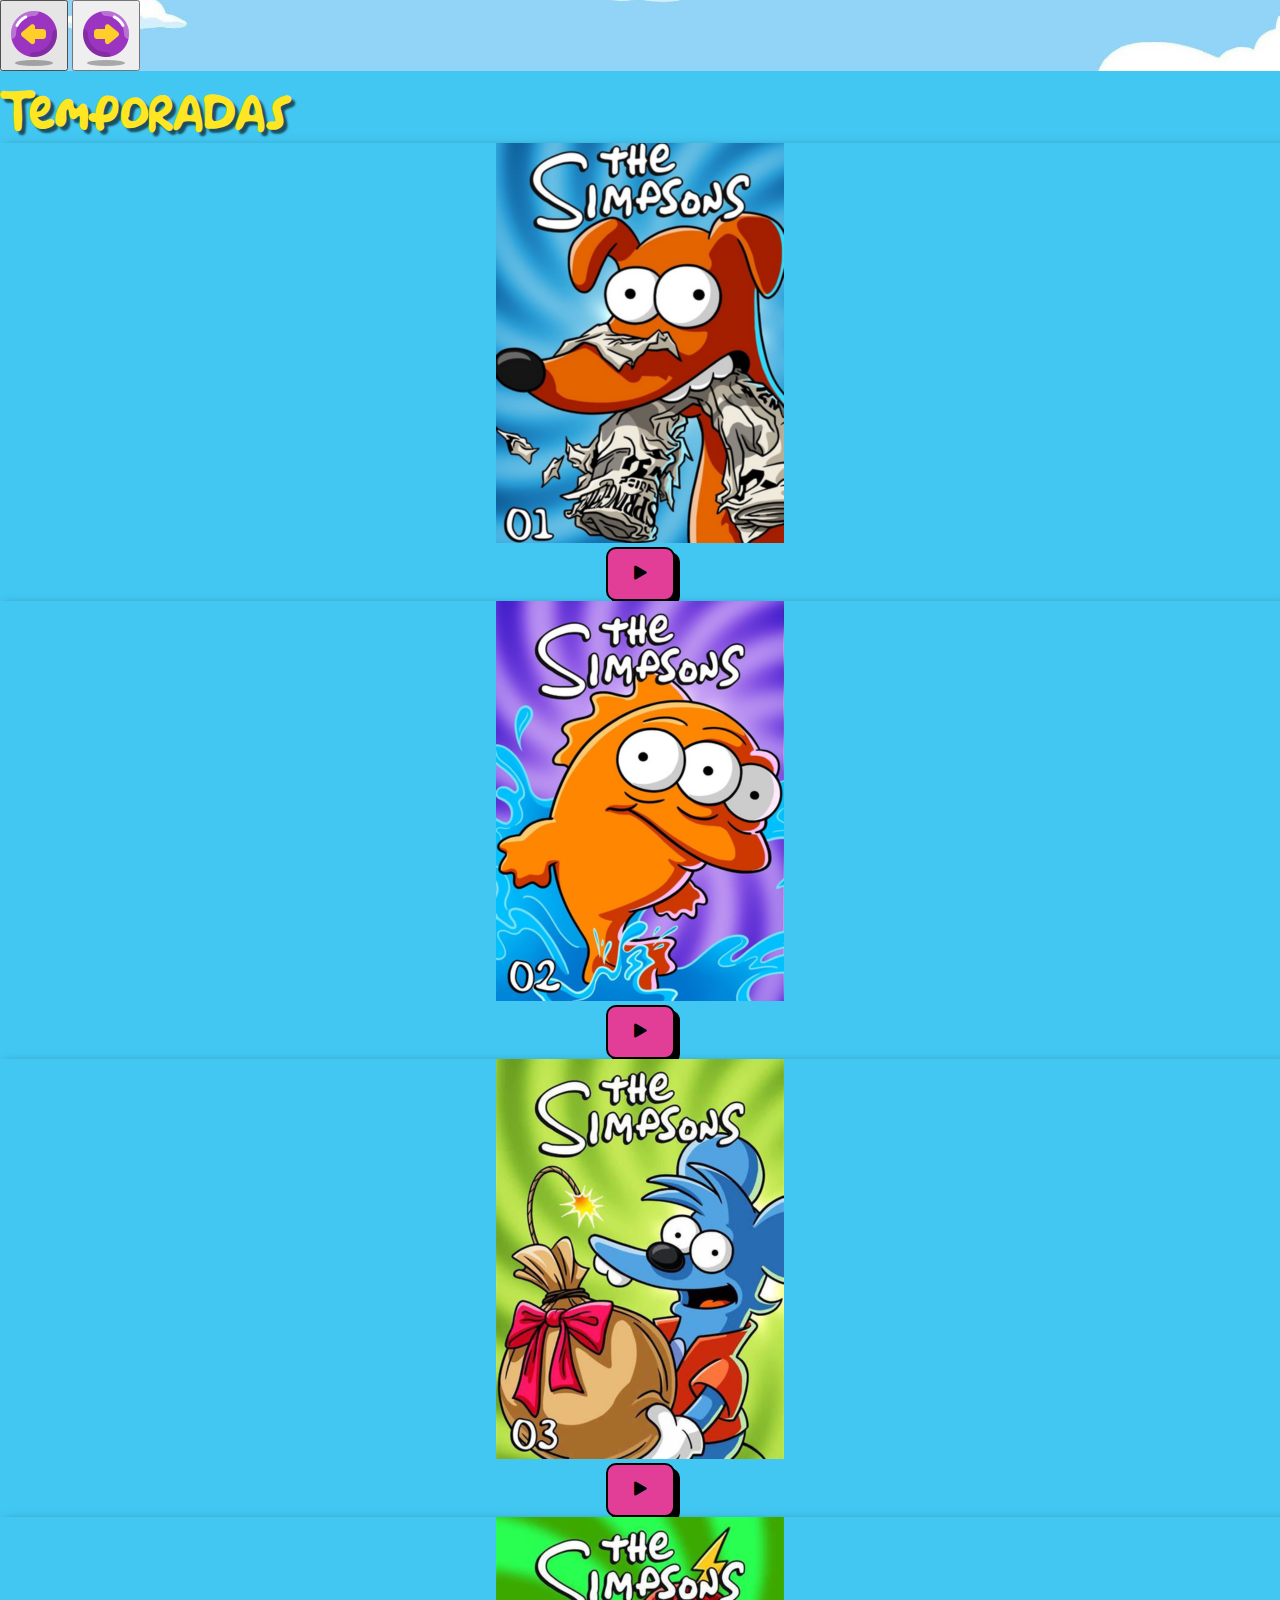
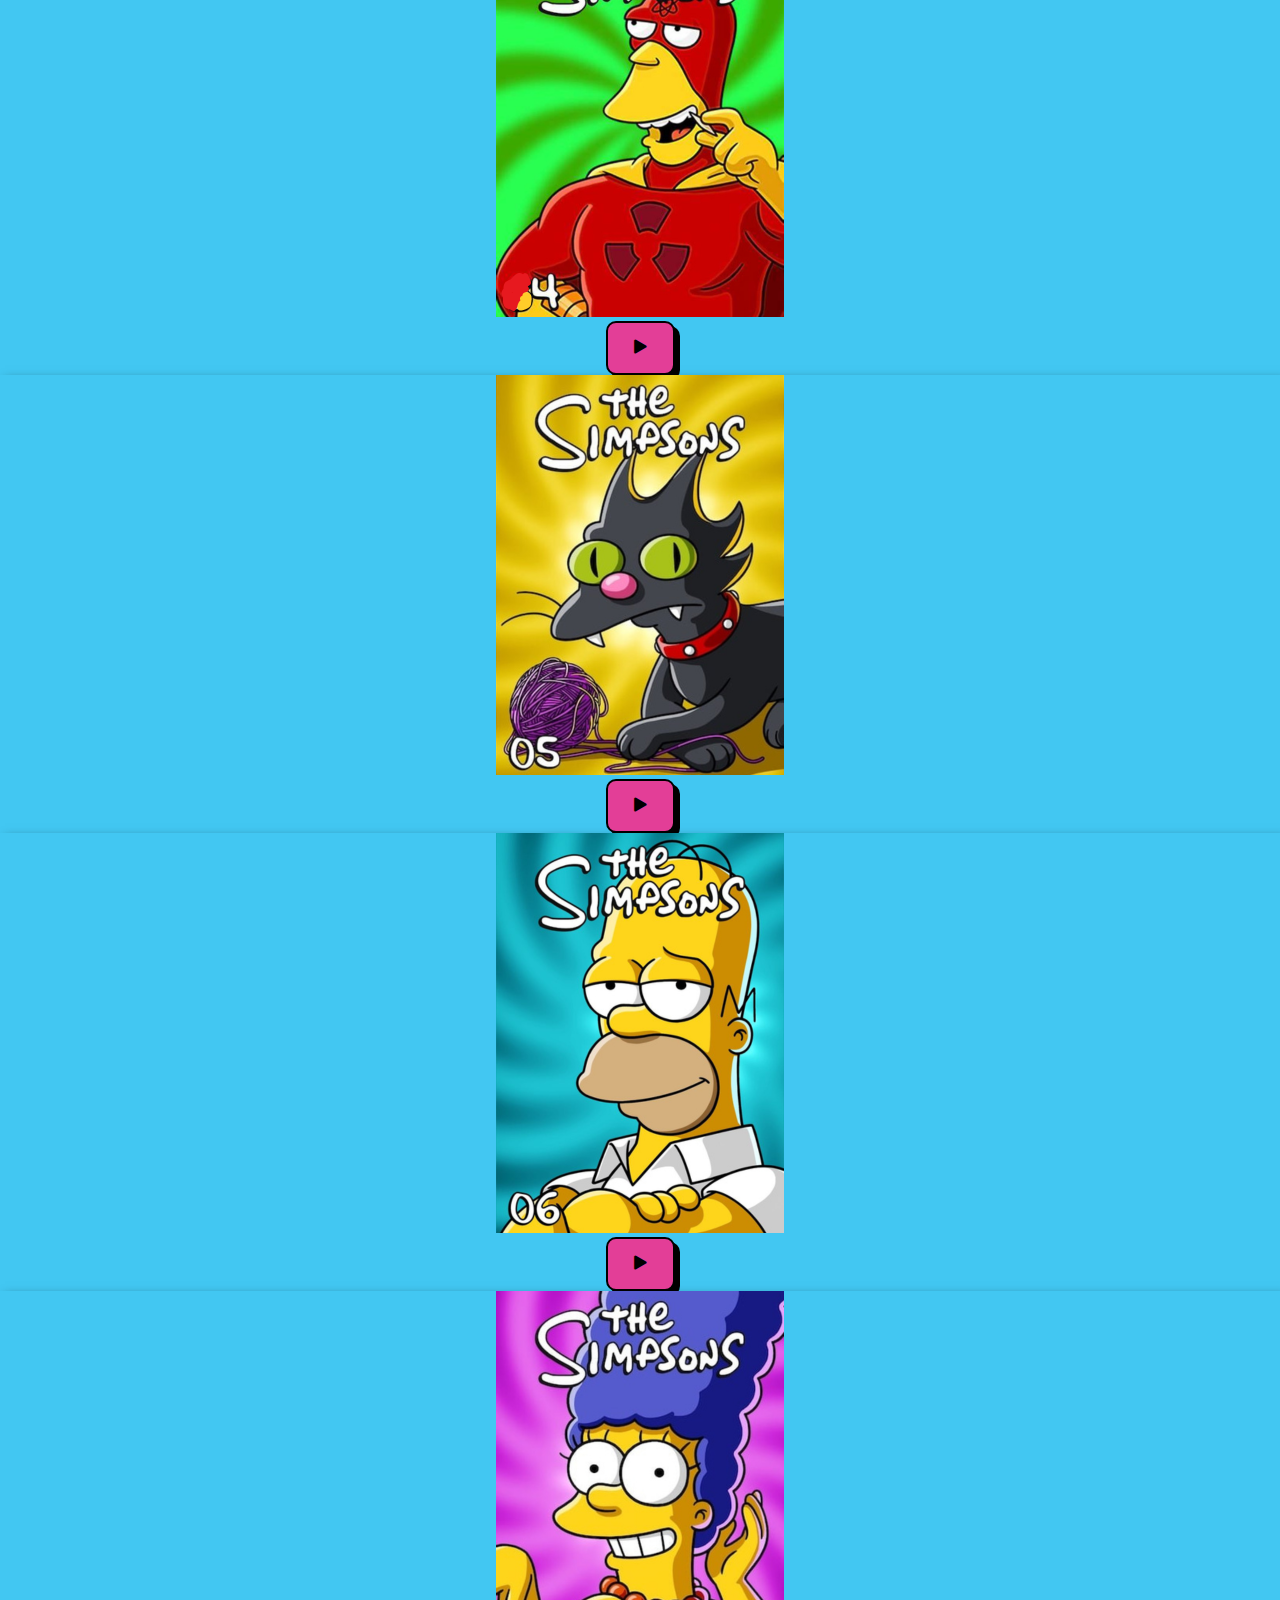
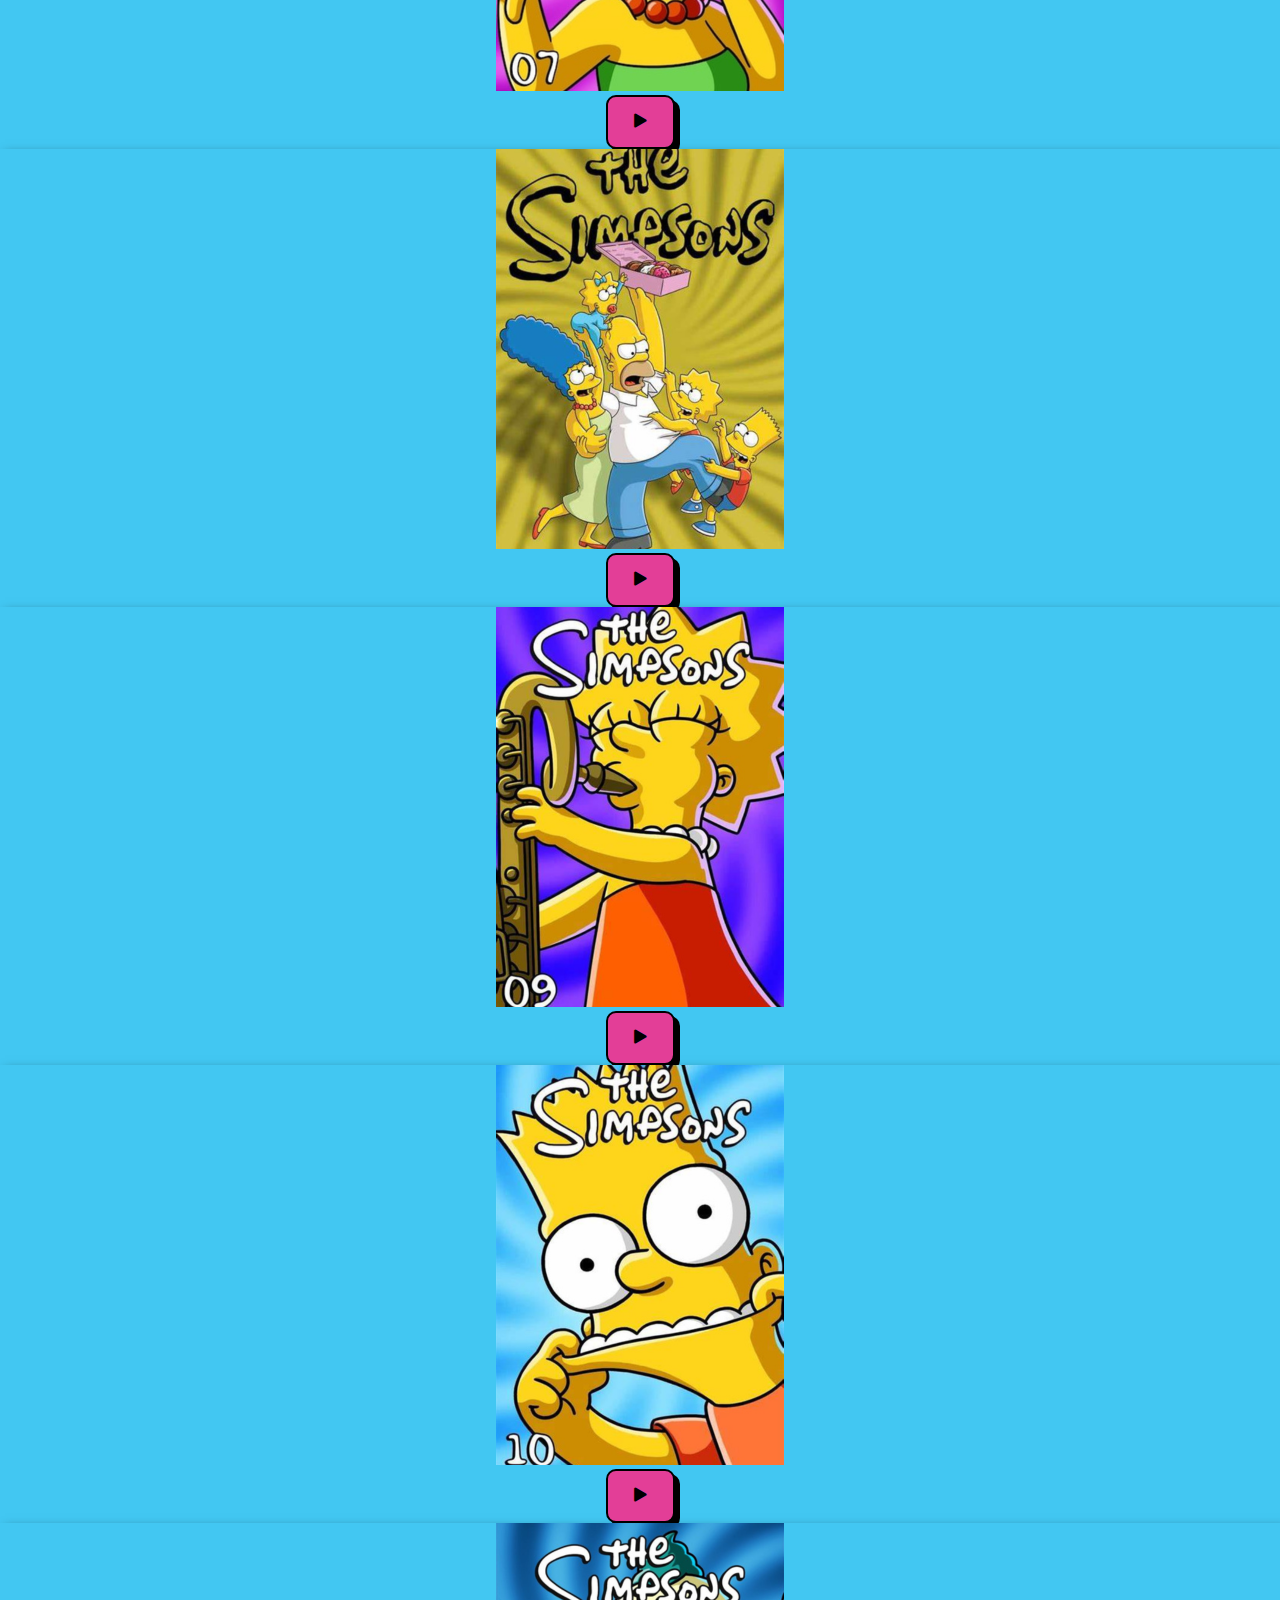
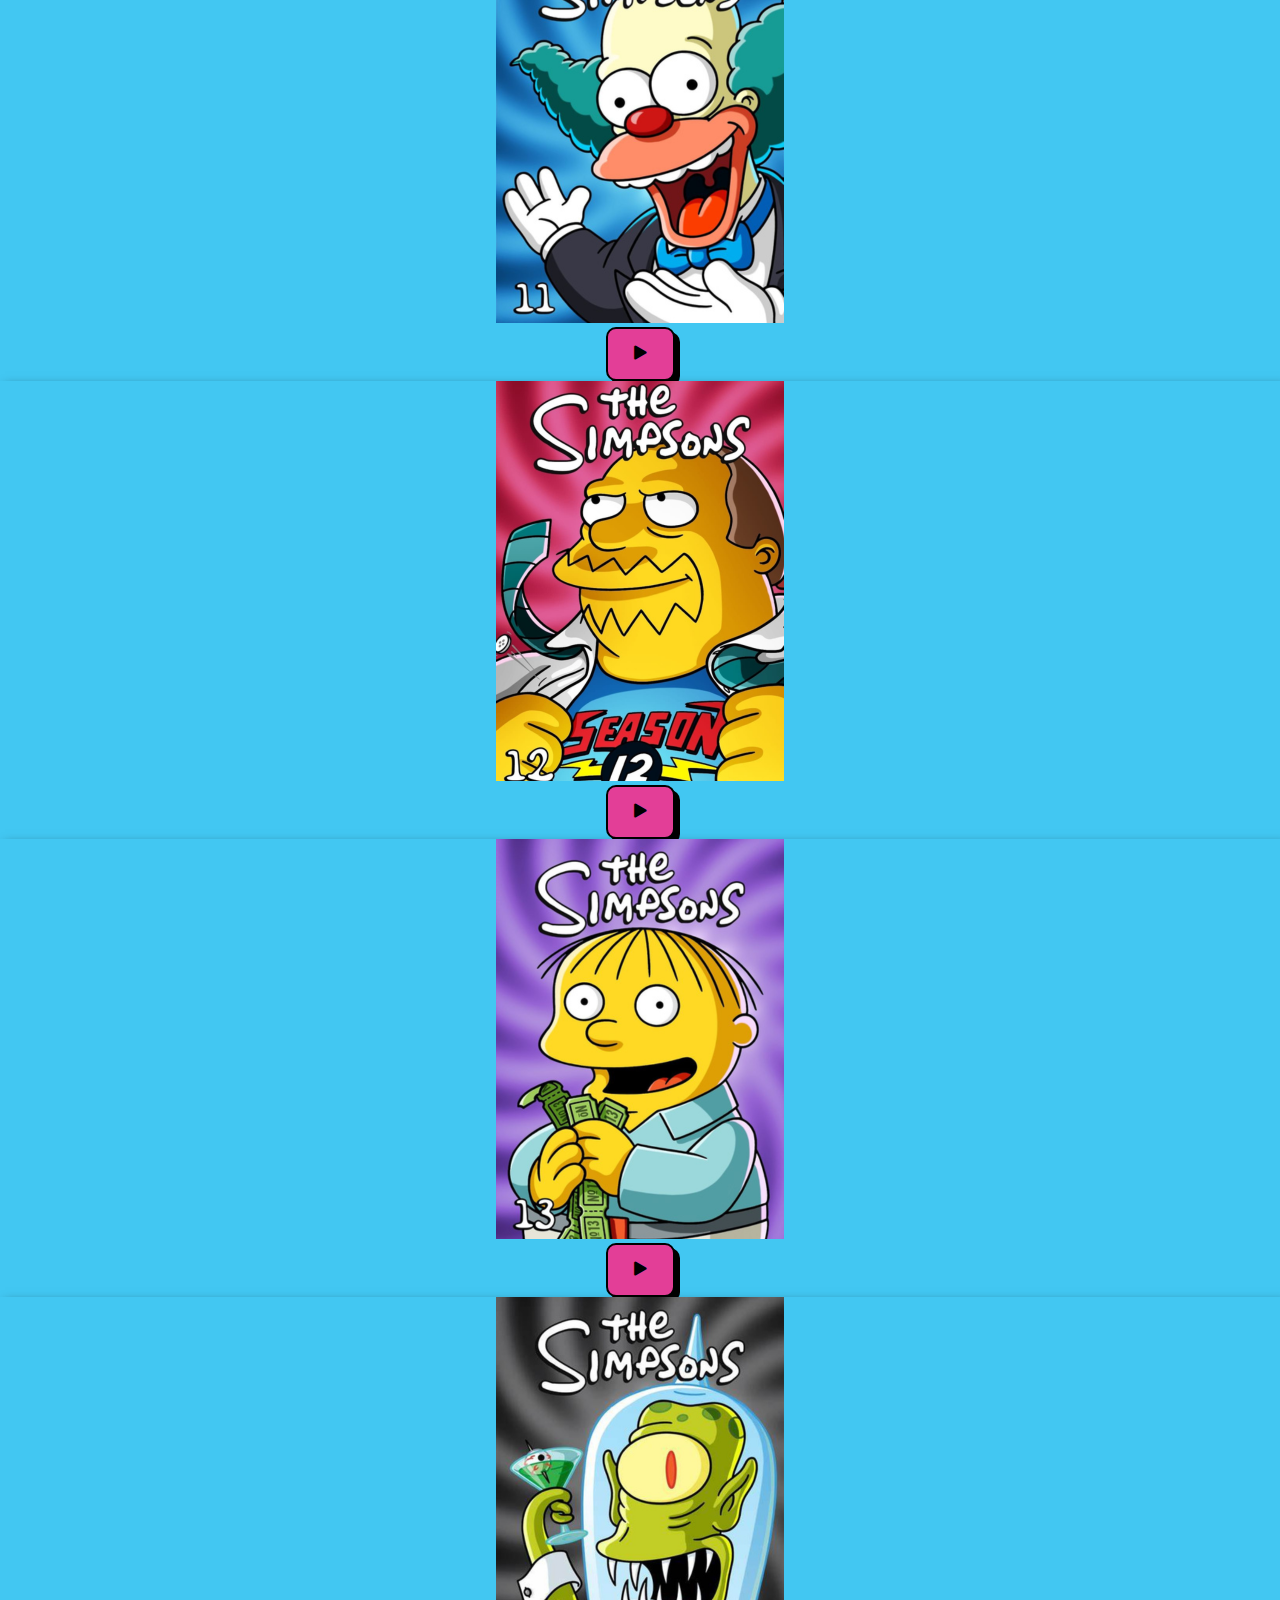
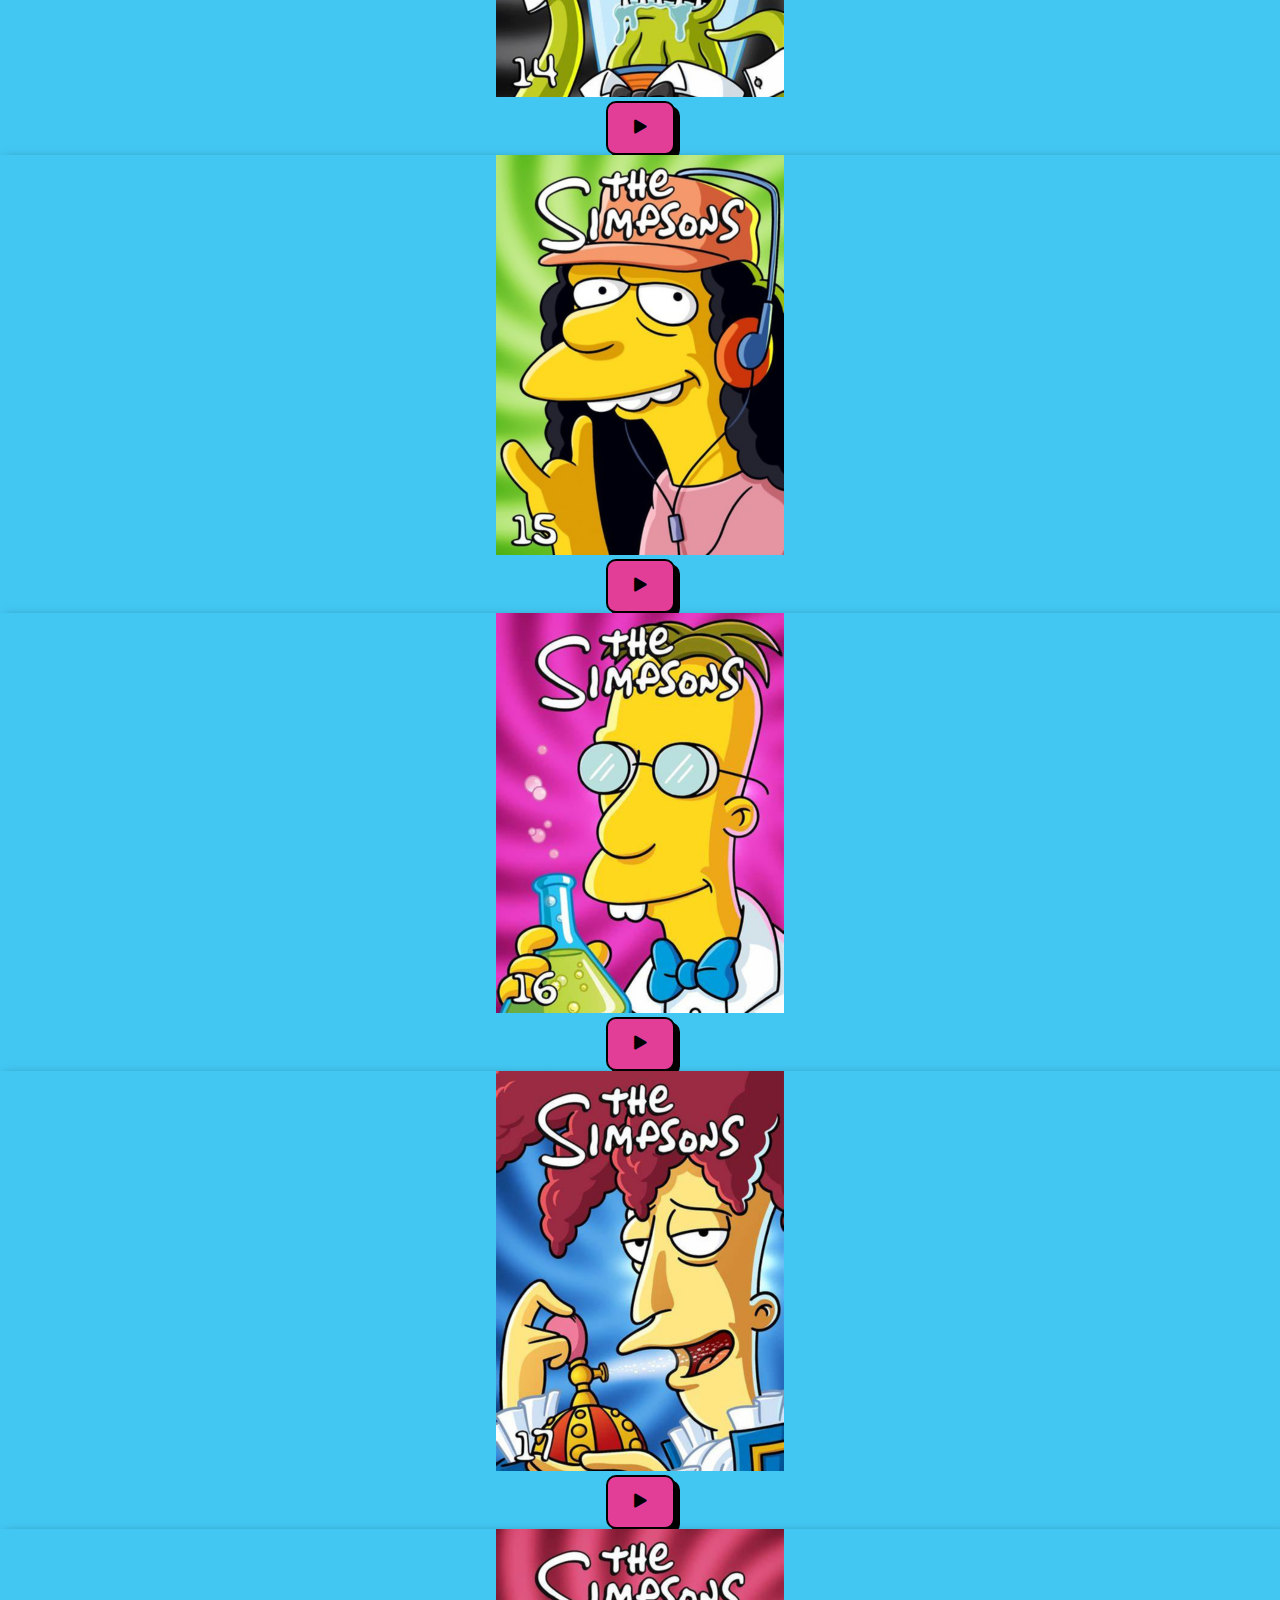
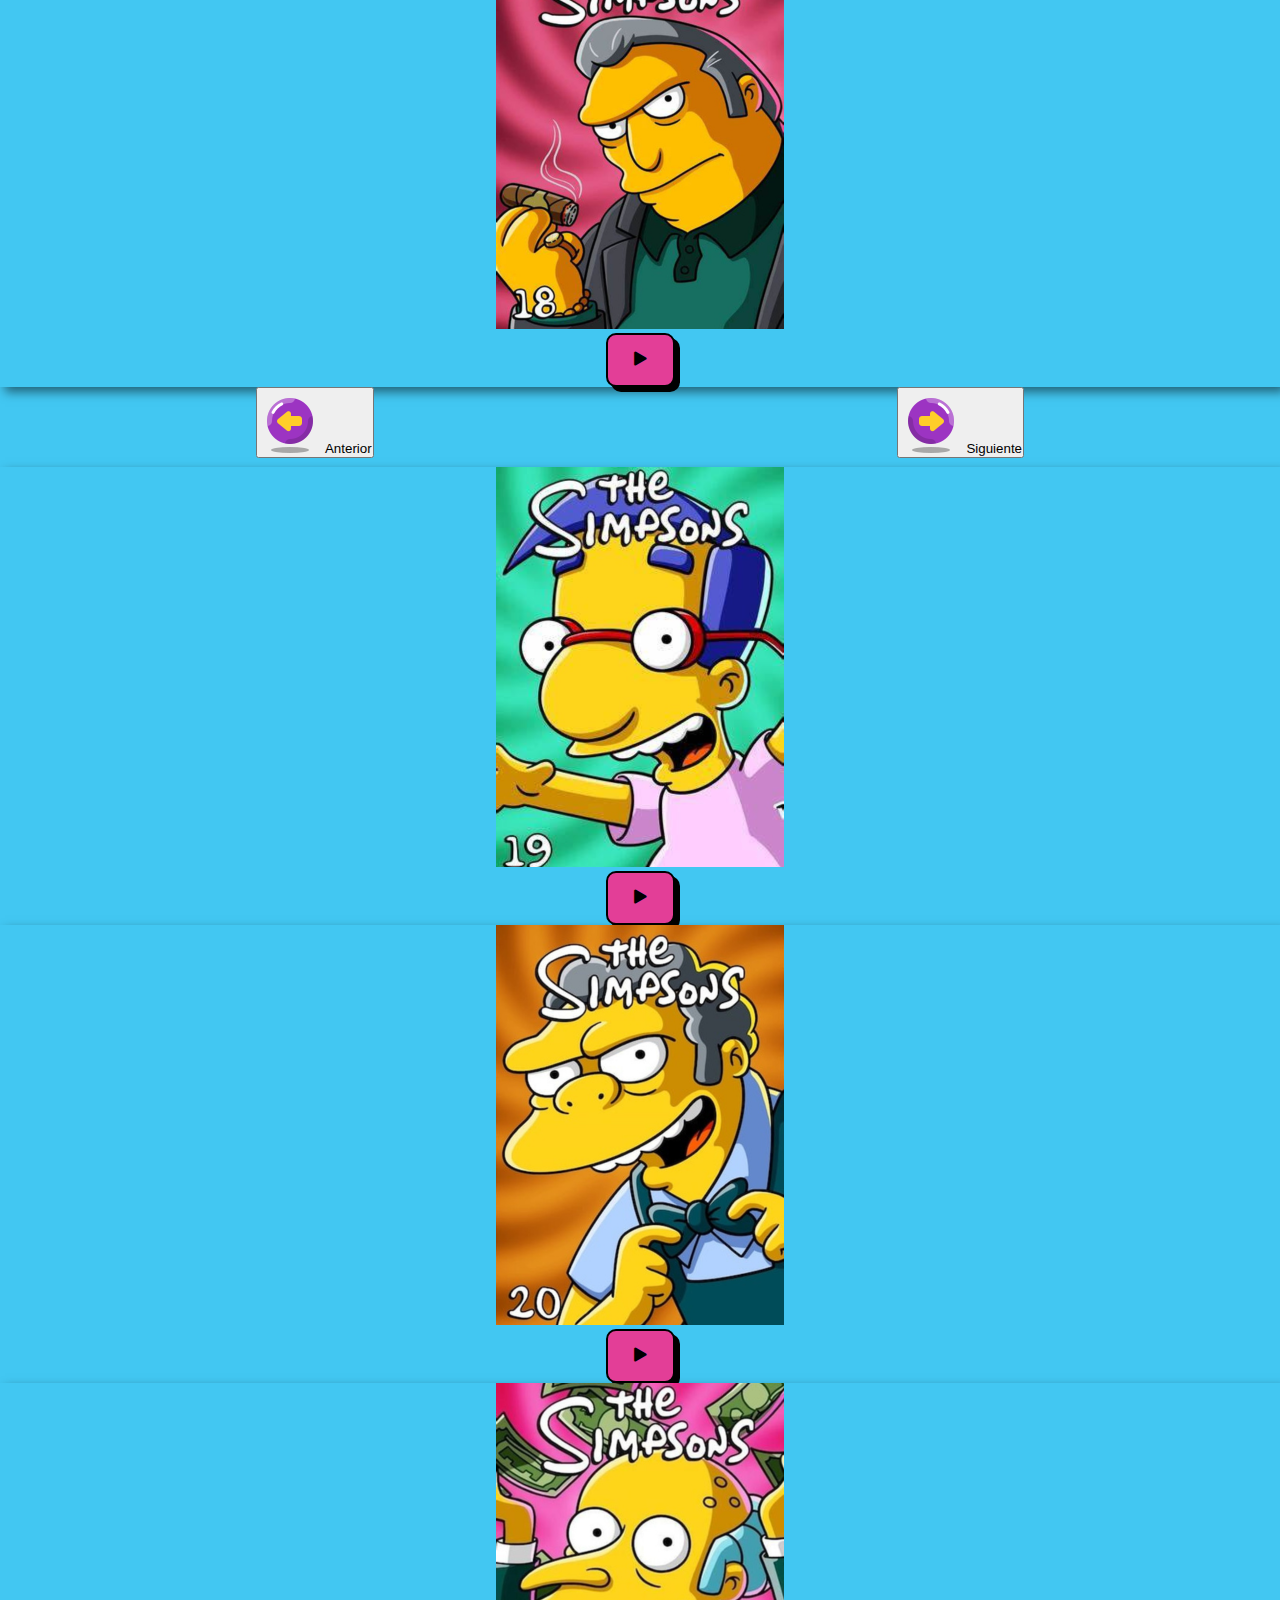
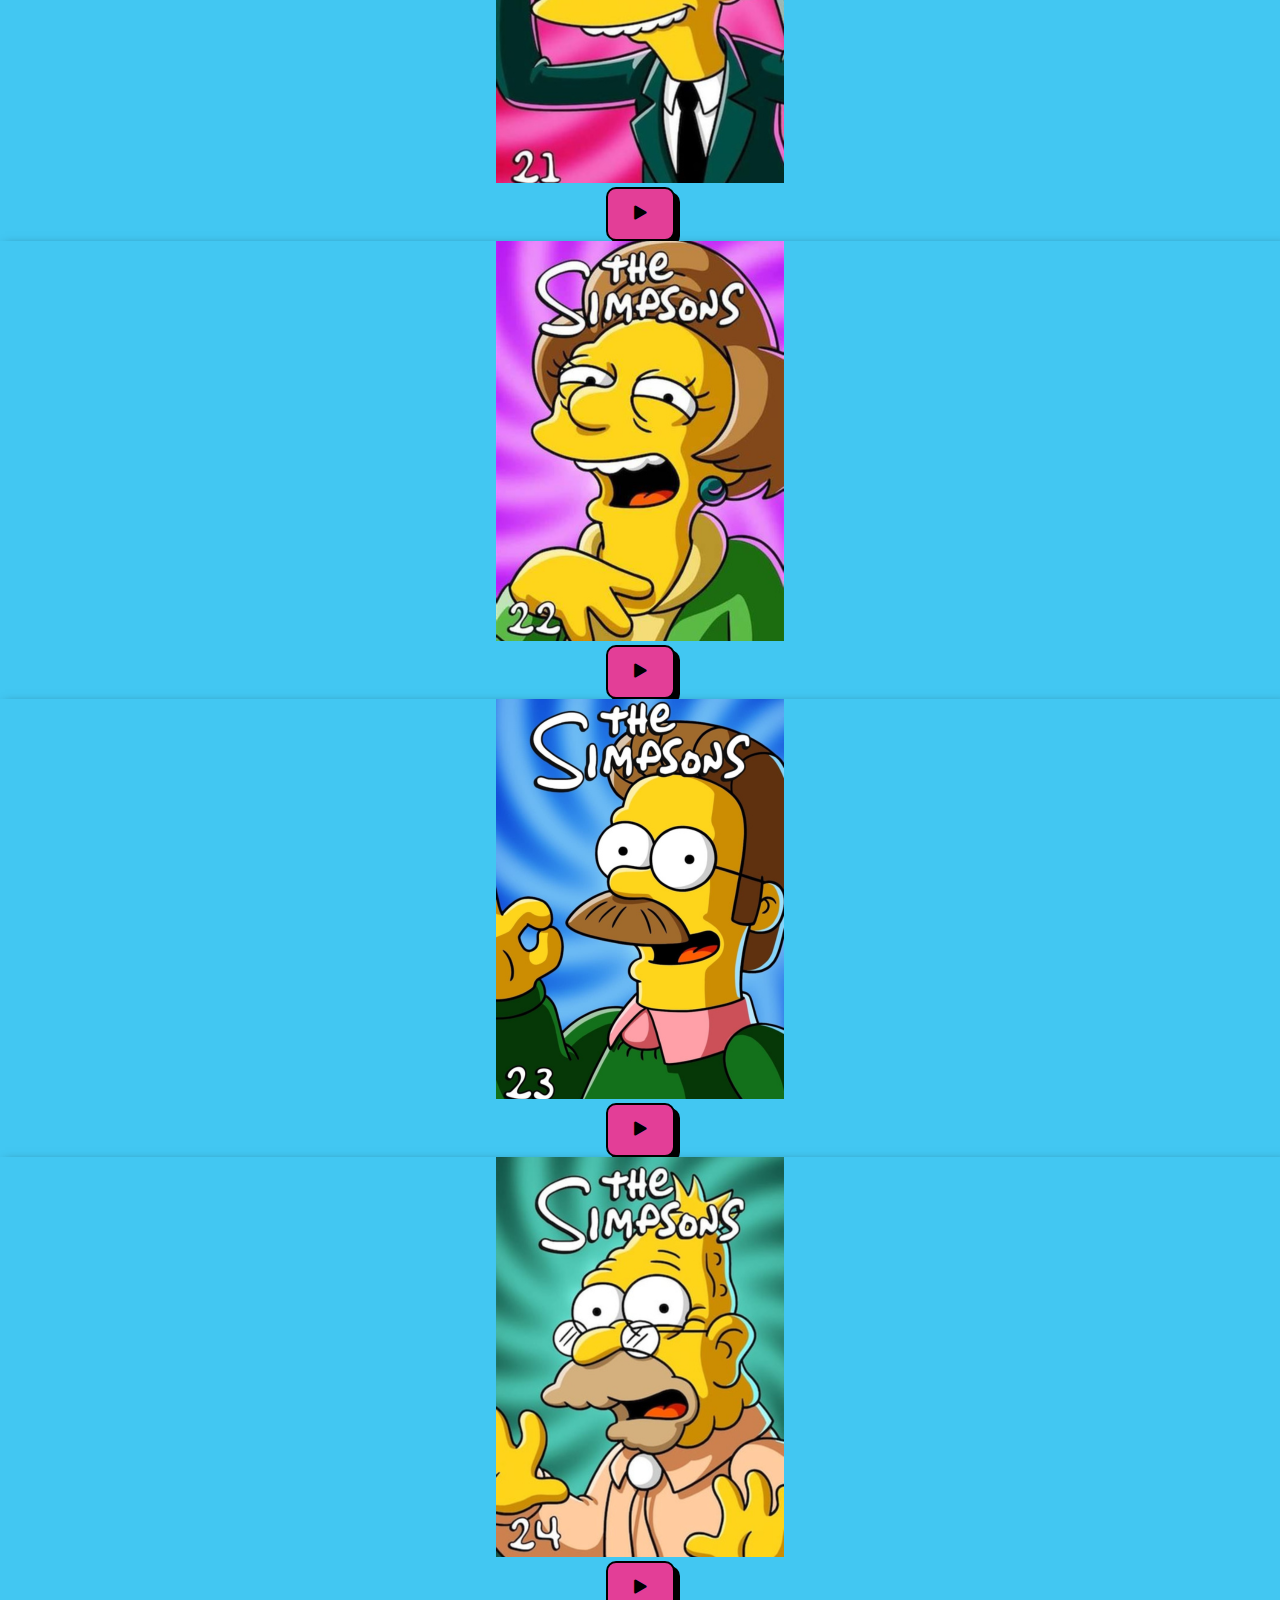
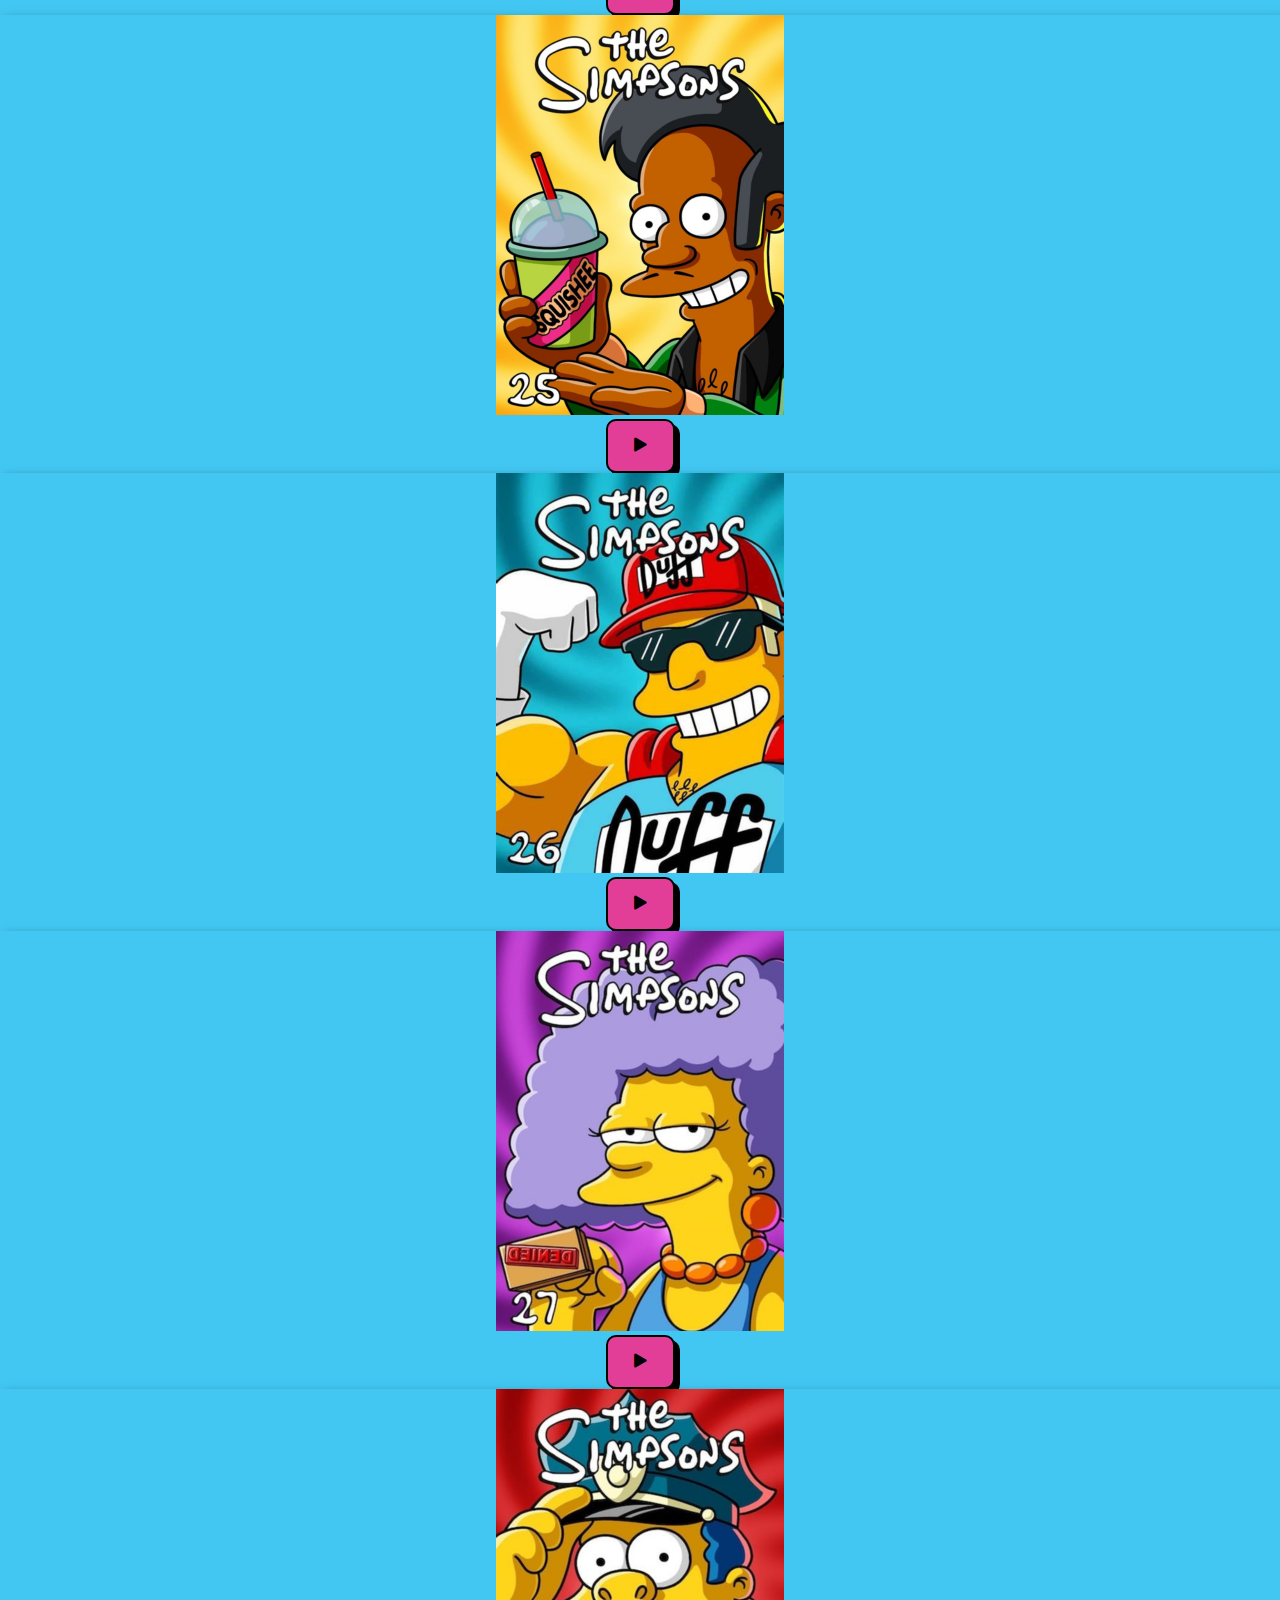
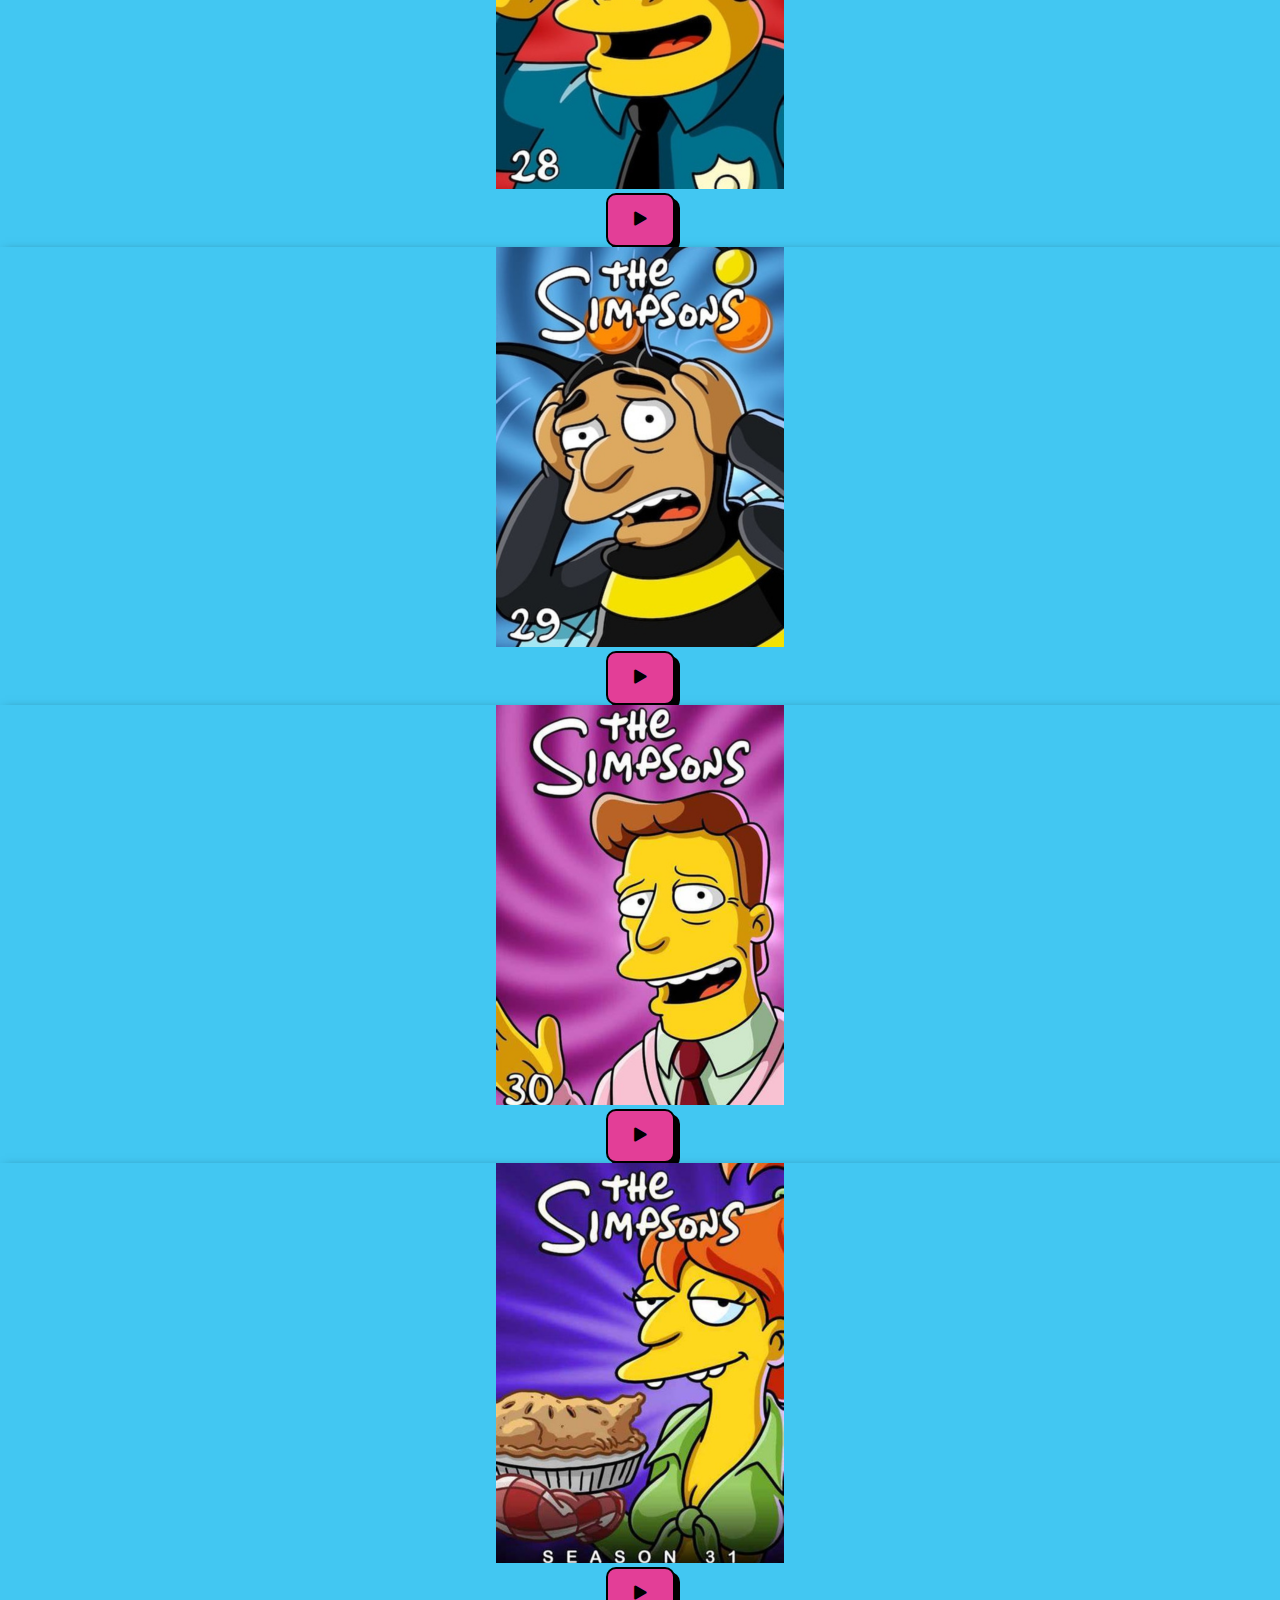
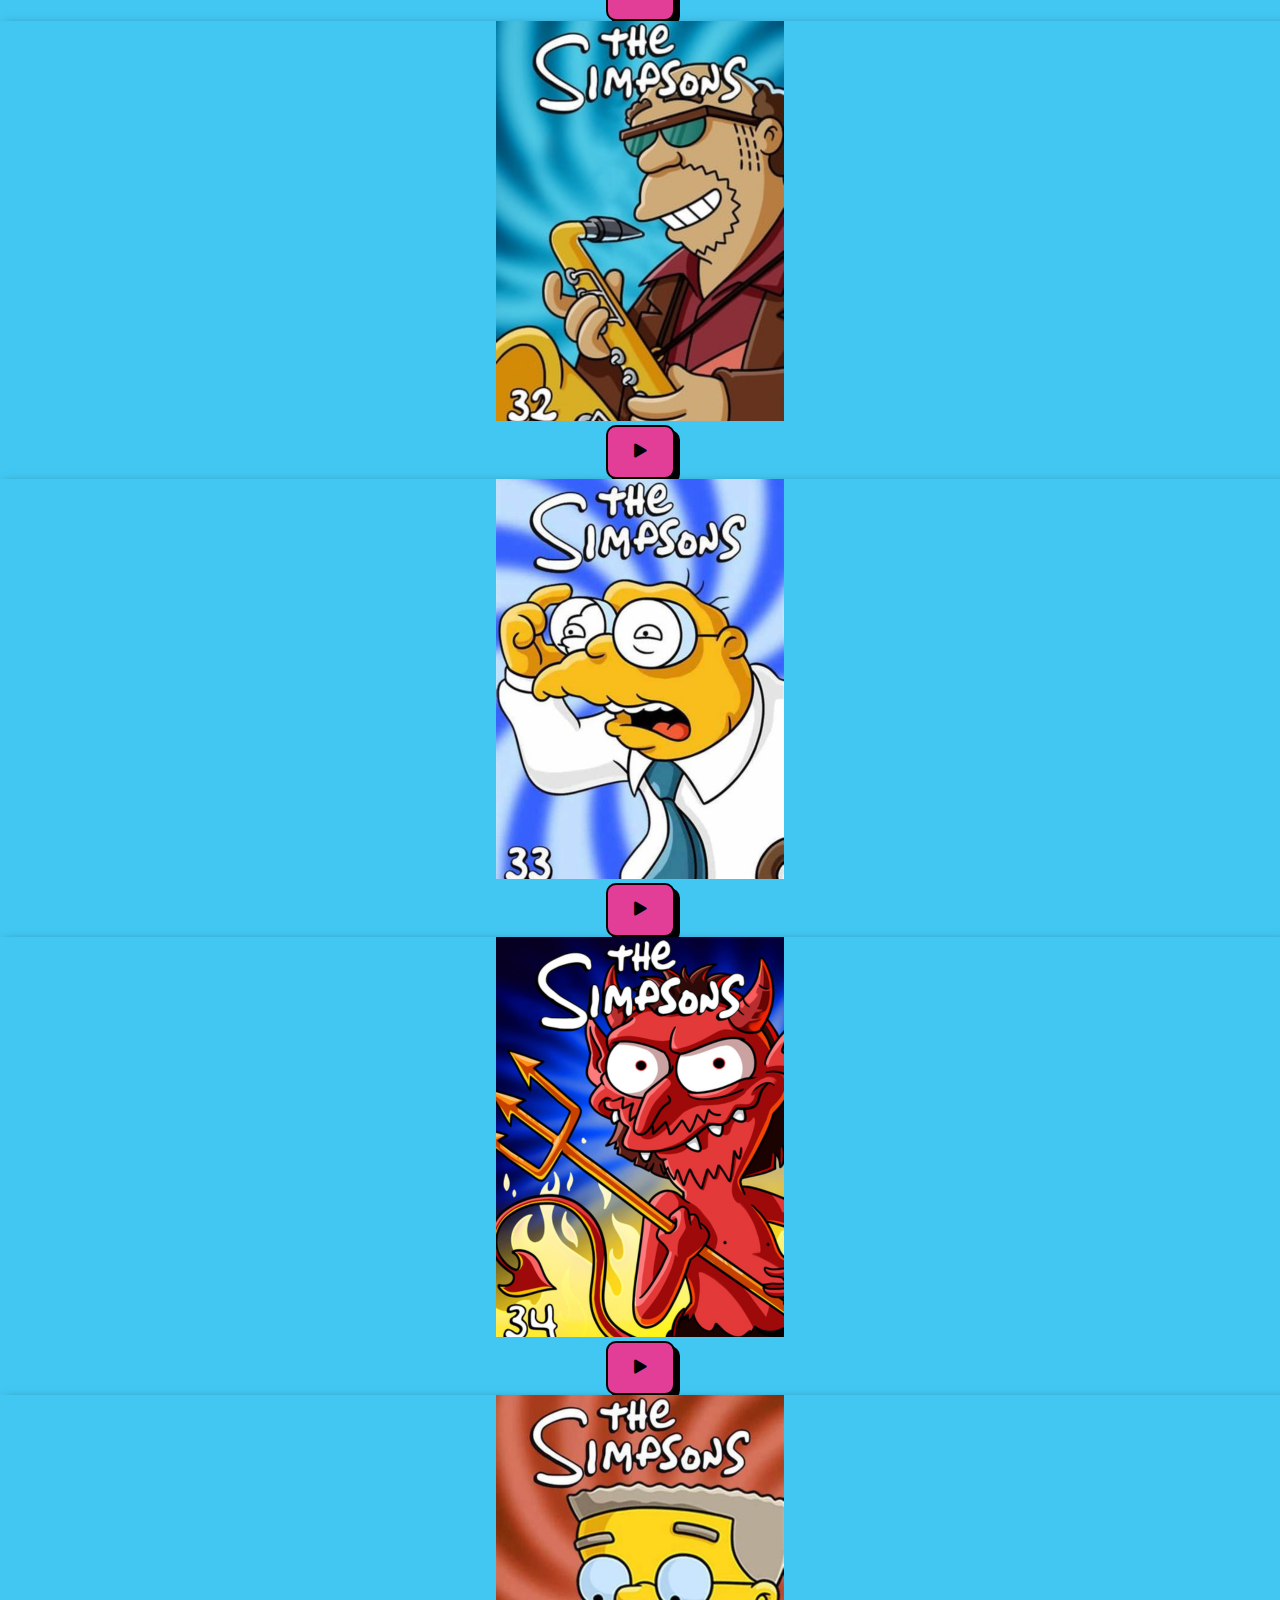
<file: index.html>
<!DOCTYPE html>
<html lang="es">
	<head>
		<meta charset="UTF-8" />
		<meta name="viewport" content="width=device-width, initial-scale=1.0" />
		<link
			href="https://cdn.jsdelivr.net/npm/bootstrap@5.3.2/dist/css/bootstrap.min.css"
			rel="stylesheet"
			integrity="sha384-T3c6CoIi6uLrA9TneNEoa7RxnatzjcDSCmG1MXxSR1GAsXEV/Dwwykc2MPK8M2HN"
			crossorigin="anonymous" />
		<link
			rel="stylesheet"
			href="https://cdn.jsdelivr.net/npm/bootstrap-icons@1.11.2/font/bootstrap-icons.min.css" />
		<link rel="preconnect" href="https://fonts.googleapis.com" />
		<link rel="preconnect" href="https://fonts.gstatic.com" crossorigin />
		<link
			href="https://fonts.googleapis.com/css2?family=Fira+Sans:ital,wght@0,100;0,300;0,400;0,600;0,900;1,400&display=swap"
			rel="stylesheet" />
		<link rel="stylesheet" href="./main.css" />
		<link
			rel="shortcut icon"
			href="./recursos/media/iconos/favicon.png"
			type="image/x-icon" />
		<script type="module" src="./main.js"></script>
		<title>DevsDuff</title>
	</head>

	<body>
		<header class="sticky-top my-0 py-0"></header>
		<div class="list-group busqueda-resultados-contenedor"></div>

		<main class="bg-carousel bg-danger header-index mb-5 pb-5 w-100">
			<div class="container w-100">
				<div class="row d-flex justify-content-center">
					<div class="col-12 d-flex justify-content-center p-0 m-0">
						<div
							class="d-flex flex-column align-content-center w-100 ps-2 pe-2 py-5">
							<div class="row p-0 m-0">
								<div id="flechaCarousel" class="carousel slide">
									<div
										class="carousel-inner"
										id="carouselTarjetaContenedor"></div>
									<button
										class="carousel-control-prev"
										type="button"
										data-bs-target="#flechaCarousel"
										data-bs-slide="prev">
										<img
											src="./recursos/media/img/flechaIzquierda.png"
											alt="flechaIzquierda" />
									</button>
									<button
										class="carousel-control-next"
										type="button"
										data-bs-target="#flechaCarousel"
										data-bs-slide="next">
										<img
											src="./recursos/media/img/flechaDerecha.png"
											alt="flechaDerecha" />
									</button>
								</div>
							</div>
						</div>
					</div>
				</div>
			</div>
		</main>

		<div class="container mt-5 mb-5" id="temporadas">
			<h2 class="mb-4" id="tituloTemporada">Temporadas</h2>
			<div id="carouselExample" class="carousel slide">
				<div class="carousel-inner">
					<div class="carousel-item active">
						<div class="row justify-content-evenly">
							<div class="col-6 col-lg-2 col-md-4 mb-4">
								<div class="card centrarCard">
									<img
										src="../../recursos/media/img/temporada-1.png"
										class="card-img-top"
										alt="temporada-1" />
									<div class="card-body">
										<a
											href="./paginas/detalleDeCategoria/detalleDeCategoria.html"
											aria-label="visually-hidden"
											class="comic-button"
											><i class="bi bi-play-fill"></i
										></a>
									</div>
								</div>
							</div>

							<div class="col-6 col-lg-2 col-md-4 mb-4">
								<div class="card centrarCard">
									<img
										src="../../recursos/media/img/temporada-2.png"
										class="card-img-top"
										alt="temporada-2" />
									<div class="card-body">
										<a class="comic-button botones404"
											><i class="bi bi-play-fill"></i
										></a>
									</div>
								</div>
							</div>

							<div class="col-6 col-lg-2 col-md-4 mb-4">
								<div class="card centrarCard">
									<img
										src="../../recursos/media/img/temporada-3.png"
										class="card-img-top"
										alt="temporada-3" />
									<div class="card-body">
										<a class="comic-button botones404"
											><i class="bi bi-play-fill"></i
										></a>
									</div>
								</div>
							</div>

							<div class="col-6 col-lg-2 col-md-4 mb-4">
								<div class="card centrarCard">
									<img
										src="../../recursos/media/img/temporada-4.png"
										class="card-img-top"
										alt="temporada-4" />
									<div class="card-body">
										<a class="comic-button botones404"
											><i class="bi bi-play-fill"></i
										></a>
									</div>
								</div>
							</div>

							<div class="col-6 col-lg-2 col-md-4 mb-4">
								<div class="card centrarCard">
									<img
										src="../../recursos/media/img/temporada-5.png"
										class="card-img-top"
										alt="temporada-5" />
									<div class="card-body">
										<a class="comic-button botones404"
											><i class="bi bi-play-fill"></i
										></a>
									</div>
								</div>
							</div>

							<div class="col-6 col-lg-2 col-md-4 mb-4">
								<div class="card centrarCard">
									<img
										src="../../recursos/media/img/temporada-6.png"
										class="card-img-top"
										alt="temporada-6" />
									<div class="card-body">
										<a class="comic-button botones404"
											><i class="bi bi-play-fill"></i
										></a>
									</div>
								</div>
							</div>
						</div>
					</div>

					<div class="carousel-item">
						<div class="row justify-content-evenly">
							<div class="col-6 col-lg-2 col-md-4 mb-4">
								<div class="card centrarCard">
									<img
										src="../../recursos/media/img/temporada-7.png"
										class="card-img-top"
										alt="temporada-7" />
									<div class="card-body">
										<a class="comic-button botones404"
											><i class="bi bi-play-fill"></i
										></a>
									</div>
								</div>
							</div>

							<div class="col-6 col-lg-2 col-md-4 mb-4">
								<div class="card centrarCard">
									<img
										src="../../recursos/media/img/temporada-8.png"
										class="card-img-top"
										alt="temporada-8" />
									<div class="card-body">
										<a class="comic-button botones404"
											><i class="bi bi-play-fill"></i
										></a>
									</div>
								</div>
							</div>

							<div class="col-6 col-lg-2 col-md-4 mb-4">
								<div class="card centrarCard">
									<img
										src="../../recursos/media/img/temporada-9.png"
										class="card-img-top"
										alt="temporada-9" />
									<div class="card-body">
										<a class="comic-button botones404"
											><i class="bi bi-play-fill"></i
										></a>
									</div>
								</div>
							</div>

							<div class="col-6 col-lg-2 col-md-4 mb-4">
								<div class="card centrarCard">
									<img
										src="../../recursos/media/img/temporada-10.png"
										class="card-img-top"
										alt="temporada-10" />
									<div class="card-body">
										<a class="comic-button botones404"
											><i class="bi bi-play-fill"></i
										></a>
									</div>
								</div>
							</div>

							<div class="col-6 col-lg-2 col-md-4 mb-4">
								<div class="card centrarCard">
									<img
										src="../../recursos/media/img/temporada-11.png"
										class="card-img-top"
										alt="temporada-11" />
									<div class="card-body">
										<a class="comic-button botones404"
											><i class="bi bi-play-fill"></i
										></a>
									</div>
								</div>
							</div>

							<div class="col-6 col-lg-2 col-md-4 mb-4">
								<div class="card centrarCard">
									<img
										src="../../recursos/media/img/temporada-12.png"
										class="card-img-top"
										alt="temporada-12" />
									<div class="card-body">
										<a class="comic-button botones404"
											><i class="bi bi-play-fill"></i
										></a>
									</div>
								</div>
							</div>
						</div>
					</div>

					<div class="carousel-item">
						<div class="row justify-content-evenly">
							<div class="col-6 col-lg-2 col-md-4 mb-4">
								<div class="card centrarCard">
									<img
										src="../../recursos/media/img/temporada-13.png"
										class="card-img-top"
										alt="temporada-13" />
									<div class="card-body">
										<a class="comic-button botones404"
											><i class="bi bi-play-fill"></i
										></a>
									</div>
								</div>
							</div>

							<div class="col-6 col-lg-2 col-md-4 mb-4">
								<div class="card centrarCard">
									<img
										src="../../recursos/media/img/temporada-14.png"
										class="card-img-top"
										alt="temporada-14" />
									<div class="card-body">
										<a class="comic-button botones404"
											><i class="bi bi-play-fill"></i
										></a>
									</div>
								</div>
							</div>

							<div class="col-6 col-lg-2 col-md-4 mb-4">
								<div class="card centrarCard">
									<img
										src="../../recursos/media/img/temporada-15.png"
										class="card-img-top"
										alt="temporada-15" />
									<div class="card-body">
										<a class="comic-button botones404"
											><i class="bi bi-play-fill"></i
										></a>
									</div>
								</div>
							</div>

							<div class="col-6 col-lg-2 col-md-4 mb-4">
								<div class="card centrarCard">
									<img
										src="../../recursos/media/img/temporada-16.png"
										class="card-img-top"
										alt="temporada-16" />
									<div class="card-body">
										<a class="comic-button botones404"
											><i class="bi bi-play-fill"></i
										></a>
									</div>
								</div>
							</div>

							<div class="col-6 col-lg-2 col-md-4 mb-4">
								<div class="card centrarCard">
									<img
										src="../../recursos/media/img/temporada-17.png"
										class="card-img-top"
										alt="temporada-17" />
									<div class="card-body">
										<a class="comic-button botones404"
											><i class="bi bi-play-fill"></i
										></a>
									</div>
								</div>
							</div>

							<div class="col-6 col-lg-2 col-md-4 mb-4">
								<div class="card centrarCard">
									<img
										src="../../recursos/media/img/temporada-18.png"
										class="card-img-top"
										alt="temporada-18" />
									<div class="card-body">
										<a class="comic-button botones404"
											><i class="bi bi-play-fill"></i
										></a>
									</div>
								</div>
							</div>
						</div>
					</div>
				</div>

				<div class="carrouselBotonesContenedor">
					<button
						class="carousel-control-prev btnAnterior"
						type="button"
						data-bs-target="#carouselExample"
						data-bs-slide="prev">
						<img
							src="./recursos/media/img/flechaIzquierda.png"
							alt="flechaIzquierda" />
						<span class="visually-hidden">Anterior</span>
					</button>
					<button
						class="carousel-control-next btnSiguiente"
						type="button"
						data-bs-target="#carouselExample"
						data-bs-slide="next">
						<img
							src="./recursos/media/img/flechaDerecha.png"
							alt="flechaDerecha" />
						<span class="visually-hidden">Siguiente</span>
					</button>
				</div>
			</div>
		</div>

		<div class="container mt-5 mb-5">
			<div id="carouselExampleIndicators" class="carousel slide">
				<div class="carousel-inner">
					<div class="carousel-item active">
						<div class="row justify-content-evenly">
							<div class="col-6 col-lg-2 col-md-4 mb-4">
								<div class="card centrarCard">
									<img
										src="../../recursos/media/img/temporada-19.png"
										class="card-img-top"
										alt="temporada-19" />
									<div class="card-body">
										<a class="comic-button botones404"
											><i class="bi bi-play-fill"></i
										></a>
									</div>
								</div>
							</div>

							<div class="col-6 col-lg-2 col-md-4 mb-4">
								<div class="card centrarCard">
									<img
										src="../../recursos/media/img/temporada-20.png"
										class="card-img-top"
										alt="temporada-20" />
									<div class="card-body">
										<a class="comic-button botones404"
											><i class="bi bi-play-fill"></i
										></a>
									</div>
								</div>
							</div>

							<div class="col-6 col-lg-2 col-md-4 mb-4">
								<div class="card centrarCard">
									<img
										src="../../recursos/media/img/temporada-21.png"
										class="card-img-top"
										alt="temporada-21" />
									<div class="card-body">
										<a class="comic-button botones404"
											><i class="bi bi-play-fill"></i
										></a>
									</div>
								</div>
							</div>

							<div class="col-6 col-lg-2 col-md-4 mb-4">
								<div class="card centrarCard">
									<img
										src="../../recursos/media/img/temporada-22.png"
										class="card-img-top"
										alt="temporada-22" />
									<div class="card-body">
										<a class="comic-button botones404"
											><i class="bi bi-play-fill"></i
										></a>
									</div>
								</div>
							</div>

							<div class="col-6 col-lg-2 col-md-4 mb-4">
								<div class="card centrarCard">
									<img
										src="../../recursos/media/img/temporada-23.png"
										class="card-img-top"
										alt="temporada-23" />
									<div class="card-body">
										<a class="comic-button botones404"
											><i class="bi bi-play-fill"></i
										></a>
									</div>
								</div>
							</div>

							<div class="col-6 col-lg-2 col-md-4 mb-4">
								<div class="card centrarCard">
									<img
										src="../../recursos/media/img/temporada-24.png"
										class="card-img-top"
										alt="temporada-24" />
									<div class="card-body">
										<a class="comic-button botones404"
											><i class="bi bi-play-fill"></i
										></a>
									</div>
								</div>
							</div>
						</div>
					</div>

					<div class="carousel-item">
						<div class="row justify-content-evenly">
							<div class="col-6 col-lg-2 col-md-4 mb-4">
								<div class="card centrarCard">
									<img
										src="../../recursos/media/img/temporada-25.png"
										class="card-img-top"
										alt="temporada-25" />
									<div class="card-body">
										<a class="comic-button botones404"
											><i class="bi bi-play-fill"></i
										></a>
									</div>
								</div>
							</div>

							<div class="col-6 col-lg-2 col-md-4 mb-4">
								<div class="card centrarCard">
									<img
										src="../../recursos/media/img/temporada-26.png"
										class="card-img-top"
										alt="temporada-26" />
									<div class="card-body">
										<a class="comic-button botones404"
											><i class="bi bi-play-fill"></i
										></a>
									</div>
								</div>
							</div>

							<div class="col-6 col-lg-2 col-md-4 mb-4">
								<div class="card centrarCard">
									<img
										src="../../recursos/media/img/temporada-27.png"
										class="card-img-top"
										alt="temporada-27" />
									<div class="card-body">
										<a class="comic-button botones404"
											><i class="bi bi-play-fill"></i
										></a>
									</div>
								</div>
							</div>

							<div class="col-6 col-lg-2 col-md-4 mb-4">
								<div class="card centrarCard">
									<img
										src="../../recursos/media/img/temporada-28.png"
										class="card-img-top"
										alt="temporada-28" />
									<div class="card-body">
										<a class="comic-button botones404"
											><i class="bi bi-play-fill"></i
										></a>
									</div>
								</div>
							</div>

							<div class="col-6 col-lg-2 col-md-4 mb-4">
								<div class="card centrarCard">
									<img
										src="../../recursos/media/img/temporada-29.png"
										class="card-img-top"
										alt="temporada-29" />
									<div class="card-body">
										<a class="comic-button botones404"
											><i class="bi bi-play-fill"></i
										></a>
									</div>
								</div>
							</div>

							<div class="col-6 col-lg-2 col-md-4 mb-4">
								<div class="card centrarCard">
									<img
										src="../../recursos/media/img/temporada-30.png"
										class="card-img-top"
										alt="temporada-30" />
									<div class="card-body">
										<a class="comic-button botones404"
											><i class="bi bi-play-fill"></i
										></a>
									</div>
								</div>
							</div>
						</div>
					</div>

					<div class="carousel-item">
						<div class="row justify-content-evenly">
							<div class="col-6 col-lg-2 col-md-4 mb-4">
								<div class="card centrarCard">
									<img
										src="../../recursos/media/img/temporada-31.png"
										class="card-img-top"
										alt="temporada-31" />
									<div class="card-body">
										<a class="comic-button botones404"
											><i class="bi bi-play-fill"></i
										></a>
									</div>
								</div>
							</div>

							<div class="col-6 col-lg-2 col-md-4 mb-4">
								<div class="card centrarCard">
									<img
										src="../../recursos/media/img/temporada-32.png"
										class="card-img-top"
										alt="temporada-32" />
									<div class="card-body">
										<a class="comic-button botones404"
											><i class="bi bi-play-fill"></i
										></a>
									</div>
								</div>
							</div>

							<div class="col-6 col-lg-2 col-md-4 mb-4">
								<div class="card centrarCard">
									<img
										src="../../recursos/media/img/temporada-33.png"
										class="card-img-top"
										alt="temporada-33" />
									<div class="card-body">
										<a class="comic-button botones404"
											><i class="bi bi-play-fill"></i
										></a>
									</div>
								</div>
							</div>

							<div class="col-6 col-lg-2 col-md-4 mb-4">
								<div class="card centrarCard">
									<img
										src="../../recursos/media/img/temporada-34.png"
										class="card-img-top"
										alt="temporada-34" />
									<div class="card-body">
										<a class="comic-button botones404"
											><i class="bi bi-play-fill"></i
										></a>
									</div>
								</div>
							</div>

							<div class="col-6 col-lg-2 col-md-4 mb-4">
								<div class="card centrarCard">
									<img
										src="../../recursos/media/img/temporada-35.png"
										class="card-img-top"
										alt="temporada-35" />
									<div class="card-body">
										<a class="comic-button botones404"
											><i class="bi bi-play-fill"></i
										></a>
									</div>
								</div>
							</div>

							<div class="col-6 col-lg-2 col-md-4 mb-4">
								<div class="card centrarCard">
									<img
										src="../../recursos/media/img/temporada-36.png"
										class="card-img-top"
										alt="temporada-36" />
									<div class="card-body">
										<a class="comic-button botones404"
											><i class="bi bi-play-fill"></i
										></a>
									</div>
								</div>
							</div>
						</div>
					</div>
				</div>
				<div class="carrouselBotonesContenedor">
					<button
						class="carousel-control-prev btnAnterior"
						type="button"
						data-bs-target="#carouselExampleIndicators"
						data-bs-slide="prev">
						<img
							src="./recursos/media/img/flechaIzquierda.png"
							alt="flechaIzquierda" />
						<span class="visually-hidden">Anterior</span>
					</button>
					<button
						class="carousel-control-next btnSiguiente"
						type="button"
						data-bs-target="#carouselExampleIndicators"
						data-bs-slide="next">
						<img
							src="./recursos/media/img/flechaDerecha.png"
							alt="flechaDerecha" />
						<span class="visually-hidden">Siguiente</span>
					</button>
				</div>
			</div>
		</div>

		<footer class="text-light mt-3 container-fluid">
			<div class="row">
				<section class="mb-4 w-100">
					<div class="w-100 text-center">
						<div class="row text-center">
							<div class="text-center d-flex col-md-4 mt-2 divGeneralRedes">
								<div
									class="d-flex flex-column justify-content-center rounded-3 footerRedes align-items-center mt-4 w-100">
									<h4 class="parrafo text-center footerTitulo">
										Nuestras redes:
									</h4>

									<ul class="wrapper">
										<li class="icon facebook">
											<span class="tooltip">Facebook</span>
											<a
												href="https://www.facebook.com/"
												target="_blank"
												rel="noopener"
												aria-label="visually-hidden"
												><i class="bi bi-facebook iconoRedes"></i
											></a>
										</li>
										<li class="icon twitter">
											<span class="tooltip">Twitter</span>
											<a
												href="https://www.twitter.com/"
												target="_blank"
												rel="noopener"
												aria-labe="visually-hidden"
												><i class="bi bi-twitter-x iconoRedes2"></i
											></a>
										</li>
										<li class="icon instagram">
											<span class="tooltip">Instagram</span>
											<a
												href="https://www.instagram.com/"
												target="_blank"
												rel="noopener"
												aria-labe="visually-hidden"
												><i class="bi bi-instagram iconoRedes2"></i
											></a>
										</li>
									</ul>
								</div>
							</div>
							<div class="text-center mt-5 col-12 col-md-4">
								<img
									src="../../../recursos/media/img/Devs-Duff-Logo.png"
									width="190"
									height="190"
									alt="logo dev duff" />
							</div>

							<div
								class="d-flex flex-column justify-content-end col-12 col-md-4 divButtonF">
								<a
									href="./paginas/sobreNosotros/sobreNosotros.html"
									class="parrafo letraButtonF">
									<button
										type="button"
										class="parrafo btn btn-info mb-4 buttonFooter w-100">
										Acerca de Nosotros
									</button></a
								>
								<a href="./paginas/contacto/contacto.html" class="letraButtonF">
									<button
										type="button"
										class="parrafo btn btn-info buttonFooter w-100">
										Contacto
									</button></a
								>
							</div>

							<div class="mt-3 justify-content-center footerRedes col-12 w-100">
								<h6 class="parrafo bi bi-c-circle text-center footerTitulo">
									2024-Devs Duff-Todos los derechos reservados.
								</h6>
							</div>
						</div>
					</div>
				</section>
			</div>
		</footer>
		<script
			src="https://cdn.jsdelivr.net/npm/bootstrap@5.3.2/dist/js/bootstrap.bundle.min.js"
			integrity="sha384-C6RzsynM9kWDrMNeT87bh95OGNyZPhcTNXj1NW7RuBCsyN/o0jlpcV8Qyq46cDfL"
			crossorigin="anonymous"></script>
	</body>
</html>
</file>
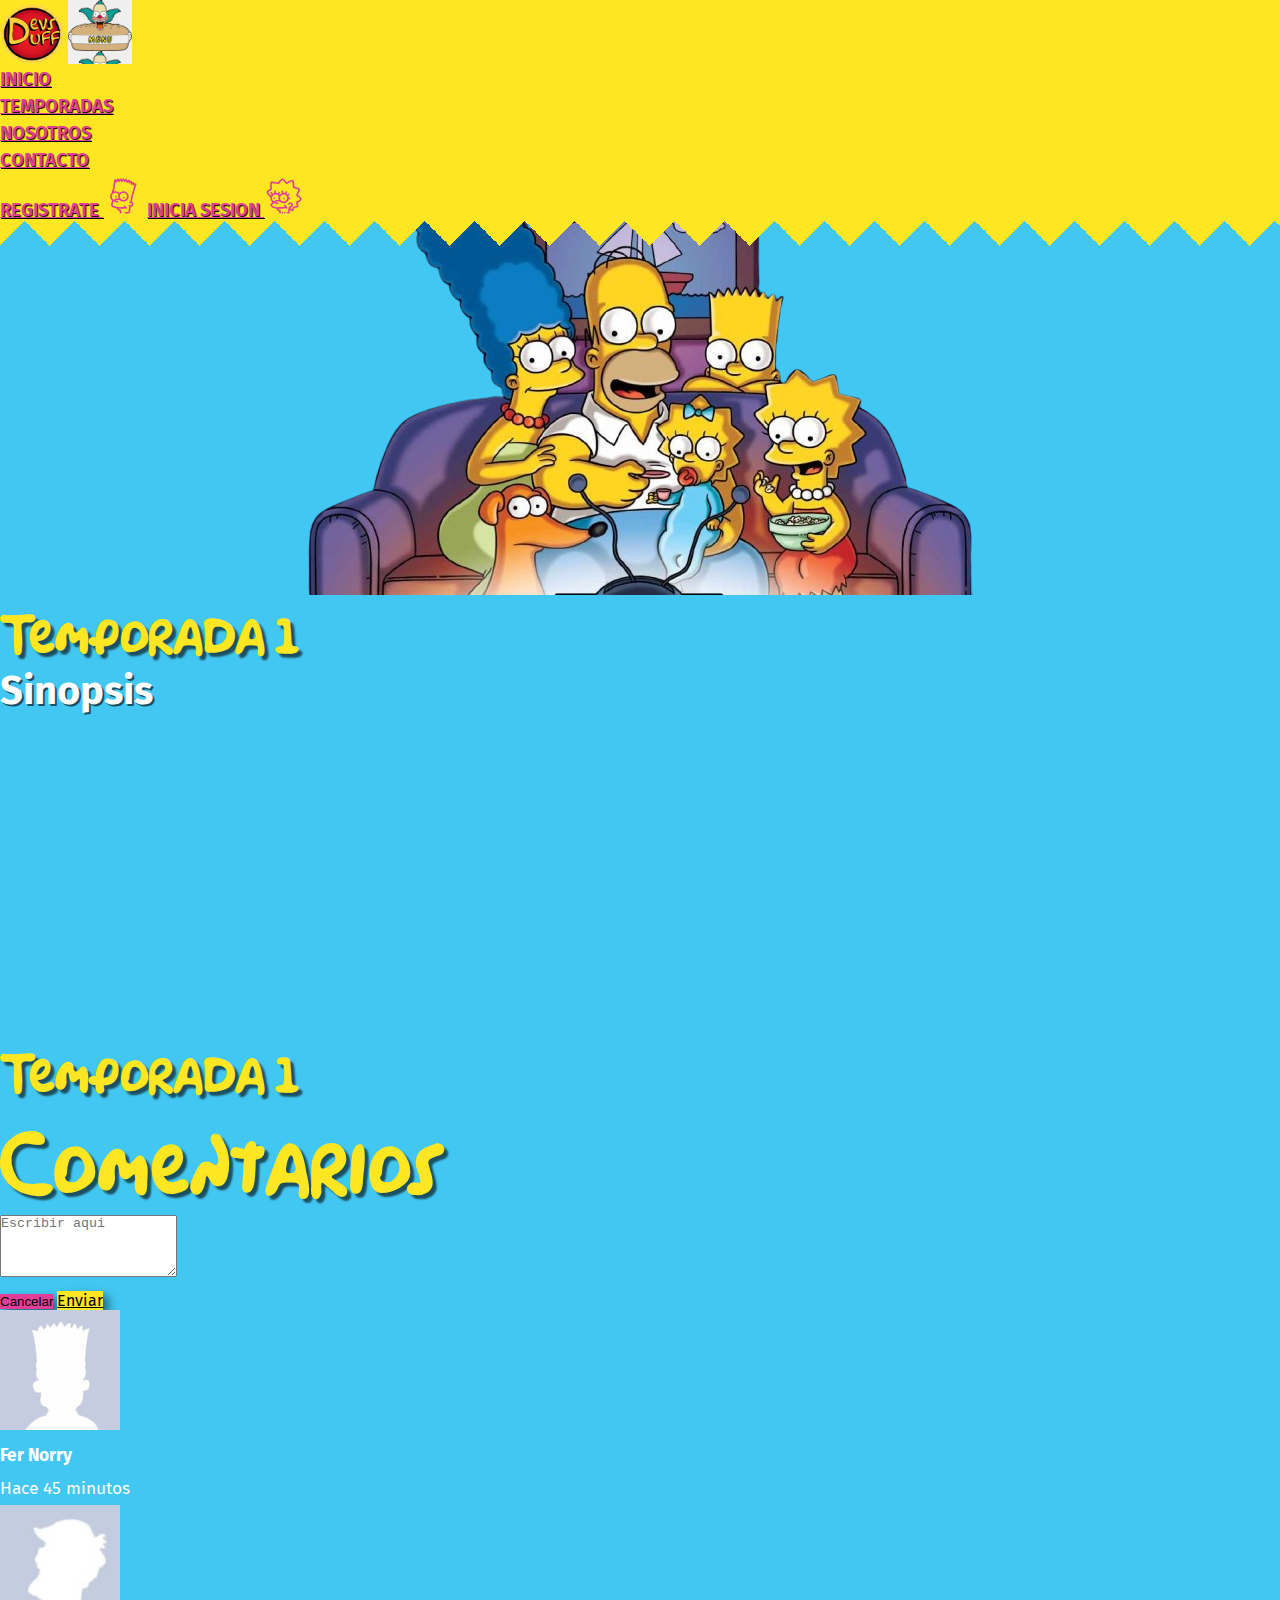
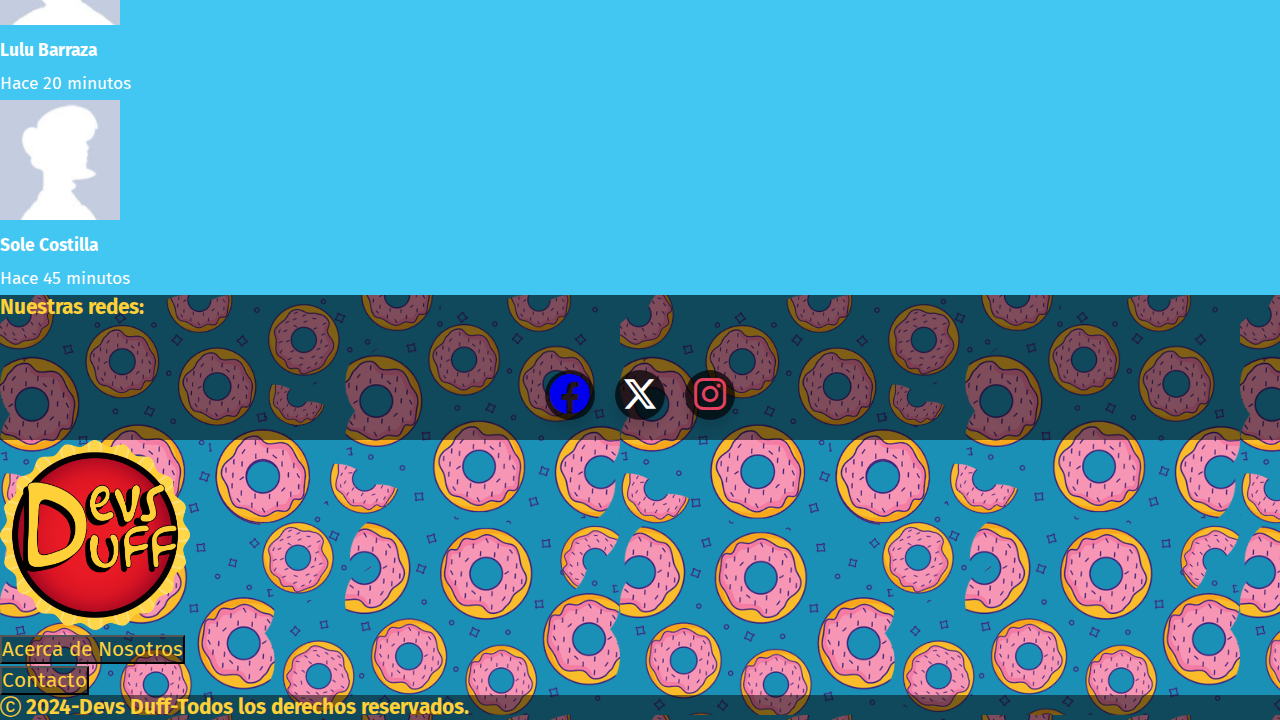
<file: paginas/detalleDeCategoria/detalleDeCategoria.html>
<!DOCTYPE html>
<html lang="es">
	<head>
		<meta charset="UTF-8" />
		<meta name="viewport" content="width=device-width, initial-scale=1.0" />
		<link
			href="https://cdn.jsdelivr.net/npm/bootstrap@5.3.2/dist/css/bootstrap.min.css"
			rel="stylesheet"
			integrity="sha384-T3c6CoIi6uLrA9TneNEoa7RxnatzjcDSCmG1MXxSR1GAsXEV/Dwwykc2MPK8M2HN"
			crossorigin="anonymous" />
		<link
			rel="stylesheet"
			href="https://cdn.jsdelivr.net/npm/bootstrap-icons@1.11.2/font/bootstrap-icons.min.css" />
		<link rel="preconnect" href="https://fonts.googleapis.com" />
		<link rel="preconnect" href="https://fonts.gstatic.com" crossorigin />
		<link
			href="https://fonts.googleapis.com/css2?family=Fira+Sans:ital,wght@0,100;0,300;0,400;0,600;0,900;1,400&display=swap"
			rel="stylesheet" />
		<link rel="stylesheet" href="../../main.css" />
		<link rel="stylesheet" href="./detalleDeCategoria.css" />
		<script type="module" src="./contenidoDetalleTemp.js"></script>
		<link
			rel="shortcut icon"
			href="../../recursos/media/iconos/favicon.png"
			type="image/x-icon" />
		<title>Detalles de categoría</title>
	</head>

	<body>
		<header class="sticky-top my-0 py-0"></header>
		<div class="list-group busqueda-resultados-contenedor"></div>

		<section>
			<img
				src="../../recursos/media/img/portadaPrimeraTemp.png"
				class="estiloImg w-50"
				alt="imagen de portada" />
			<div class="container w-75">
				<div class="card mb-3 border-0">
					<div class="card-body fondoCard">
						<h1 class="titulo mb-4">Temporada 1</h1>
						<h5 class="card-title subtitulo">Sinopsis</h5>
						<p id="contenidoTemporada" class="card-text parrafo subtitulo"></p>
						<ul id="listaDetalleDeTemp" class="disenoLetrasCap"></ul>
					</div>
				</div>
			</div>

			<div class="container mb-3 mt-3 w-75">
				<div class="row">
					<iframe
						width="560"
						height="315"
						src="https://www.youtube-nocookie.com/embed/6O8sKk8cXL8?si=ATDh6lxXfB5HWR02"
						title="YouTube video player"
						frameborder="0"
						allow="accelerometer; autoplay; clipboard-write; encrypted-media; gyroscope; picture-in-picture; web-share"
						allowfullscreen>
					</iframe>
				</div>
			</div>

			<div class="container mt-5 w-75 disenoLetrasCap">
				<h1 class="titulo mb-4">Temporada 1</h1>
				<div class="accordion accordion-flush" id="accordionFlushExample"></div>
			</div>
		</section>

		<section class="mt-4 mb-4">
			<div class="container w-75">
				<div class="row">
					<form>
						<div class="form-group mb-4 titulo text-center">
							<label for="comentario">
								<h2 class="mb-4">Comentarios</h2>
							</label>
							<textarea
								class="form-control"
								id="comentario"
								rows="4"
								placeholder="Escribir aqui"></textarea>
						</div>
						<div class="d-flex flex-row-reverse bd-highlight mb-4">
							<button
								type="submit"
								class="btn btn-danger p-2 m-1 estiloBotonCancelar">
								Cancelar
							</button>
							<a
								href="../error404/error404.html"
								class="btn btn-success p-2 m-1 estiloBotonEnviar"
								>Enviar</a
							>
						</div>
					</form>
				</div>

				<div class="row mt-4">
					<div class="flex-column parrafo">
						<div class="card mb-3 fondoCard border-0 cardComentarios">
							<div class="row g-0">
								<div class="col-md-3 d-flex justify-content-center">
									<img
										src="../../recursos/media/img/perfilBart.png"
										class="rounded-circle imgComentarios"
										alt="photo" />
								</div>
								<div class="col-md-9">
									<div class="card-body">
										<h5 class="letraNegrita">Fer Norry</h5>
										<p id="comentarioUno"></p>
										<p><small class="text-muted">Hace 45 minutos</small></p>
									</div>
								</div>
							</div>
						</div>

						<div class="card mb-3 fondoCard border-0 cardComentarios">
							<div class="row g-0">
								<div class="col-md-3 d-flex justify-content-center">
									<img
										src="../../recursos/media/img/perfilSkinner.png"
										class="rounded-circle imgComentarios"
										alt="photo" />
								</div>
								<div class="col-md-9">
									<div class="card-body">
										<h5 class="letraNegrita">Lulu Barraza</h5>
										<p id="comentarioDos"></p>
										<p><small class="text-muted">Hace 20 minutos</small></p>
									</div>
								</div>
							</div>
						</div>

						<div class="card mb-3 fondoCard border-0 cardComentarios">
							<div class="row g-0">
								<div class="col-md-3 d-flex justify-content-center">
									<img
										src="../../recursos/media/img/perfilApu.png"
										class="rounded-circle imgComentarios"
										alt="photo" />
								</div>
								<div class="col-md-9">
									<div class="card-body">
										<h5 class="letraNegrita">Sole Costilla</h5>
										<p id="comentarioTres"></p>
										<p><small class="text-muted">Hace 45 minutos</small></p>
									</div>
								</div>
							</div>
						</div>
					</div>
				</div>
			</div>
		</section>

		<footer class="text-light mt-3 container-fluid">
			<div class="row">
				<section class="mb-4 w-100">
					<div class="w-100 text-center">
						<div class="row text-center">
							<div class="text-center d-flex col-md-4 mt-2 divGeneralRedes">
								<div
									class="d-flex flex-column justify-content-center rounded-3 footerRedes align-items-center mt-4 w-100">
									<h4 class="parrafo1 text-center footerTitulo">
										Nuestras redes:
									</h4>
									<ul class="wrapper">
										<li class="icon facebook">
											<span class="tooltip">Facebook</span>
											<a
												href="https://www.facebook.com/"
												target="_blank"
												rel="noopener"
												aria-labe="visually-hidden"
												><i class="bi bi-facebook iconoRedes"></i
											></a>
										</li>
										<li class="icon twitter">
											<span class="tooltip">Twitter</span>
											<a
												href="https://www.twitter.com/"
												target="_blank"
												rel="noopener"
												aria-labe="visually-hidden"
												><i class="bi bi-twitter-x iconoRedes2"></i
											></a>
										</li>
										<li class="icon instagram">
											<span class="tooltip">Instagram</span>
											<a
												href="https://www.instagram.com/"
												target="_blank"
												rel="noopener"
												aria-labe="visually-hidden"
												><i class="bi bi-instagram iconoRedes2"></i
											></a>
										</li>
									</ul>
								</div>
							</div>
							<div class="text-center mt-5 col-12 col-md-4">
								<img
									src="../../../recursos/media/img/Devs-Duff-Logo.png"
									width="190"
									height="190"
									alt="logo dev duff" />
							</div>
							<div
								class="d-flex flex-column justify-content-end col-12 col-md-4 divButtonF">
								<a
									href="../sobreNosotros/sobreNosotros.html"
									class="parrafo letraButtonF">
									<button
										type="button"
										class="parrafo1 btn btn-info mb-4 buttonFooter w-100">
										Acerca de Nosotros
									</button></a
								>
								<a href="../contacto/contacto.html" class="letraButtonF">
									<button
										type="button"
										class="parrafo1 btn btn-info buttonFooter w-100">
										Contacto
									</button></a
								>
							</div>
							<div class="mt-3 justify-content-center footerRedes col-12 w-100">
								<h6 class="parrafo1 bi bi-c-circle text-center footerTitulo">
									2024-Devs Duff-Todos los derechos reservados.
								</h6>
							</div>
						</div>
					</div>
				</section>
			</div>
		</footer>
		<script
			src="https://cdn.jsdelivr.net/npm/bootstrap@5.3.2/dist/js/bootstrap.bundle.min.js"
			integrity="sha384-C6RzsynM9kWDrMNeT87bh95OGNyZPhcTNXj1NW7RuBCsyN/o0jlpcV8Qyq46cDfL"
			crossorigin="anonymous"></script>
	</body>
</html>
</file>
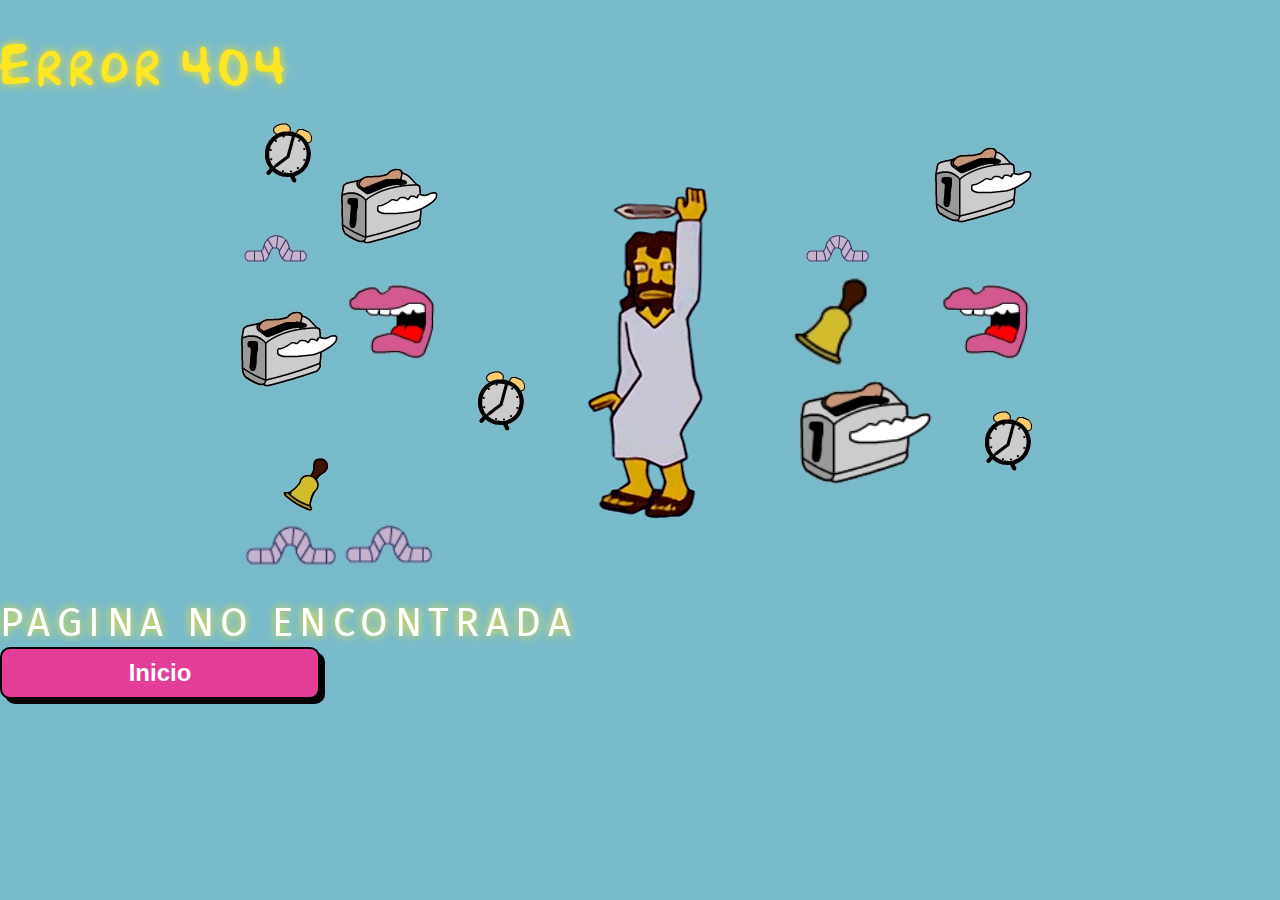
<file: paginas/error404/error404.html>
<!DOCTYPE html>
<html lang="es">
	<head>
		<meta charset="UTF-8" />
		<meta name="viewport" content="width=device-width, initial-scale=1.0" />
		<link
			href="https://cdn.jsdelivr.net/npm/bootstrap@5.3.2/dist/css/bootstrap.min.css"
			rel="stylesheet"
			integrity="sha384-T3c6CoIi6uLrA9TneNEoa7RxnatzjcDSCmG1MXxSR1GAsXEV/Dwwykc2MPK8M2HN"
			crossorigin="anonymous" />
		<link rel="preconnect" href="https://fonts.googleapis.com" />
		<link rel="preconnect" href="https://fonts.gstatic.com" crossorigin />
		<link
			href="https://fonts.googleapis.com/css2?family=Fira+Sans:ital,wght@0,100;0,300;0,400;0,600;0,900;1,400&display=swap"
			rel="stylesheet" />
		<link rel="stylesheet" href="../../main.css" />
		<link rel="stylesheet" href="./error404.css" />
		<link
			rel="shortcut icon"
			href="../../recursos/media/iconos/favicon.png"
			type="image/x-icon" />
		<title>Error 404</title>
	</head>
	<body>
		<p class="titulo d-flex justify-content-center mb-5">Error 404</p>
		<div class="container">
			<div class="relojGusano">
				<img
					class="relojGusano_reloj gifDesaparecen"
					src="../../recursos/media/img/reloj.gif"
					alt="reloj" />
				<img
					class="relojGusano_gusano gifDesaparecen"
					src="../../recursos/media/img/gusano.gif"
					alt="gusano" />
			</div>
			<div class="tostadora1">
				<img
					class=""
					src="../../recursos/media/img/tostadora.gif"
					alt="tostadora" />
			</div>
			<div class="jesus">
				<img src="../../recursos/media/img/jesus (2).gif" alt="jesus" />
			</div>
			<div class="tostadoraCampana">
				<img
					class="tostadoraCampana_tostadora gifDesaparecen"
					src="../../recursos/media/img/tostadora.gif"
					alt="tostadora" />
				<img
					class="tostadoraCampana_campana gifDesaparecen"
					src="../../recursos/media/img/campana.gif"
					alt="campana" />
			</div>
			<div class="boca">
				<img class="" src="../../recursos/media/img/boca.gif" alt="boca" />
			</div>
			<div class="reloj">
				<img class="" src="../../recursos/media/img/reloj.gif" alt="reloj" />
			</div>
			<div class="gusano1">
				<img class="" src="../../recursos/media/img/gusano.gif" alt="gusano" />
			</div>
			<div class="gusano2">
				<img
					class="gifDesaparecen"
					src="../../recursos/media/img/gusano.gif"
					alt="gusano" />
			</div>
			<div class="gusano3">
				<img
					class="gifDesaparecen"
					src="../../recursos/media/img/gusano.gif"
					alt="gusano" />
			</div>
			<div class="tostadora2">
				<img
					class="gifDesaparecen"
					src="../../recursos/media/img/tostadora.gif"
					alt="tostadora" />
			</div>
			<div class="campana">
				<img
					class="gifDesaparecen"
					src="../../recursos/media/img/campana.gif"
					alt="campana" />
			</div>
			<div class="boca2">
				<img
					class="gifDesaparecen"
					src="../../recursos/media/img/boca.gif"
					alt="boca" />
			</div>
			<div class="tostadora3">
				<img
					class="gifDesaparecen"
					src="../../recursos/media/img/tostadora.gif"
					alt="tostadora" />
			</div>
			<div class="reloj2">
				<img
					class="gifDesaparecen"
					src="../../recursos/media/img/reloj.gif"
					alt="reloj" />
			</div>
		</div>

		<div class="d-flex justify-content-center mb-5" id="textoError">
			<p class="subtitulo texto">PAGINA NO ENCONTRADA</p>
		</div>
		<div class="d-flex justify-content-center pb-5">
			<a
				class="text-decoration-none text-black w-100 text-center"
				href="../../index.html"
				><button class="comic-button" id="btn-Inicio" type="submit">
					Inicio
				</button></a
			>
		</div>

		<script
			src="https://cdn.jsdelivr.net/npm/bootstrap@5.3.2/dist/js/bootstrap.bundle.min.js"
			integrity="sha384-C6RzsynM9kWDrMNeT87bh95OGNyZPhcTNXj1NW7RuBCsyN/o0jlpcV8Qyq46cDfL"
			crossorigin="anonymous"></script>
	</body>
</html>
</file>
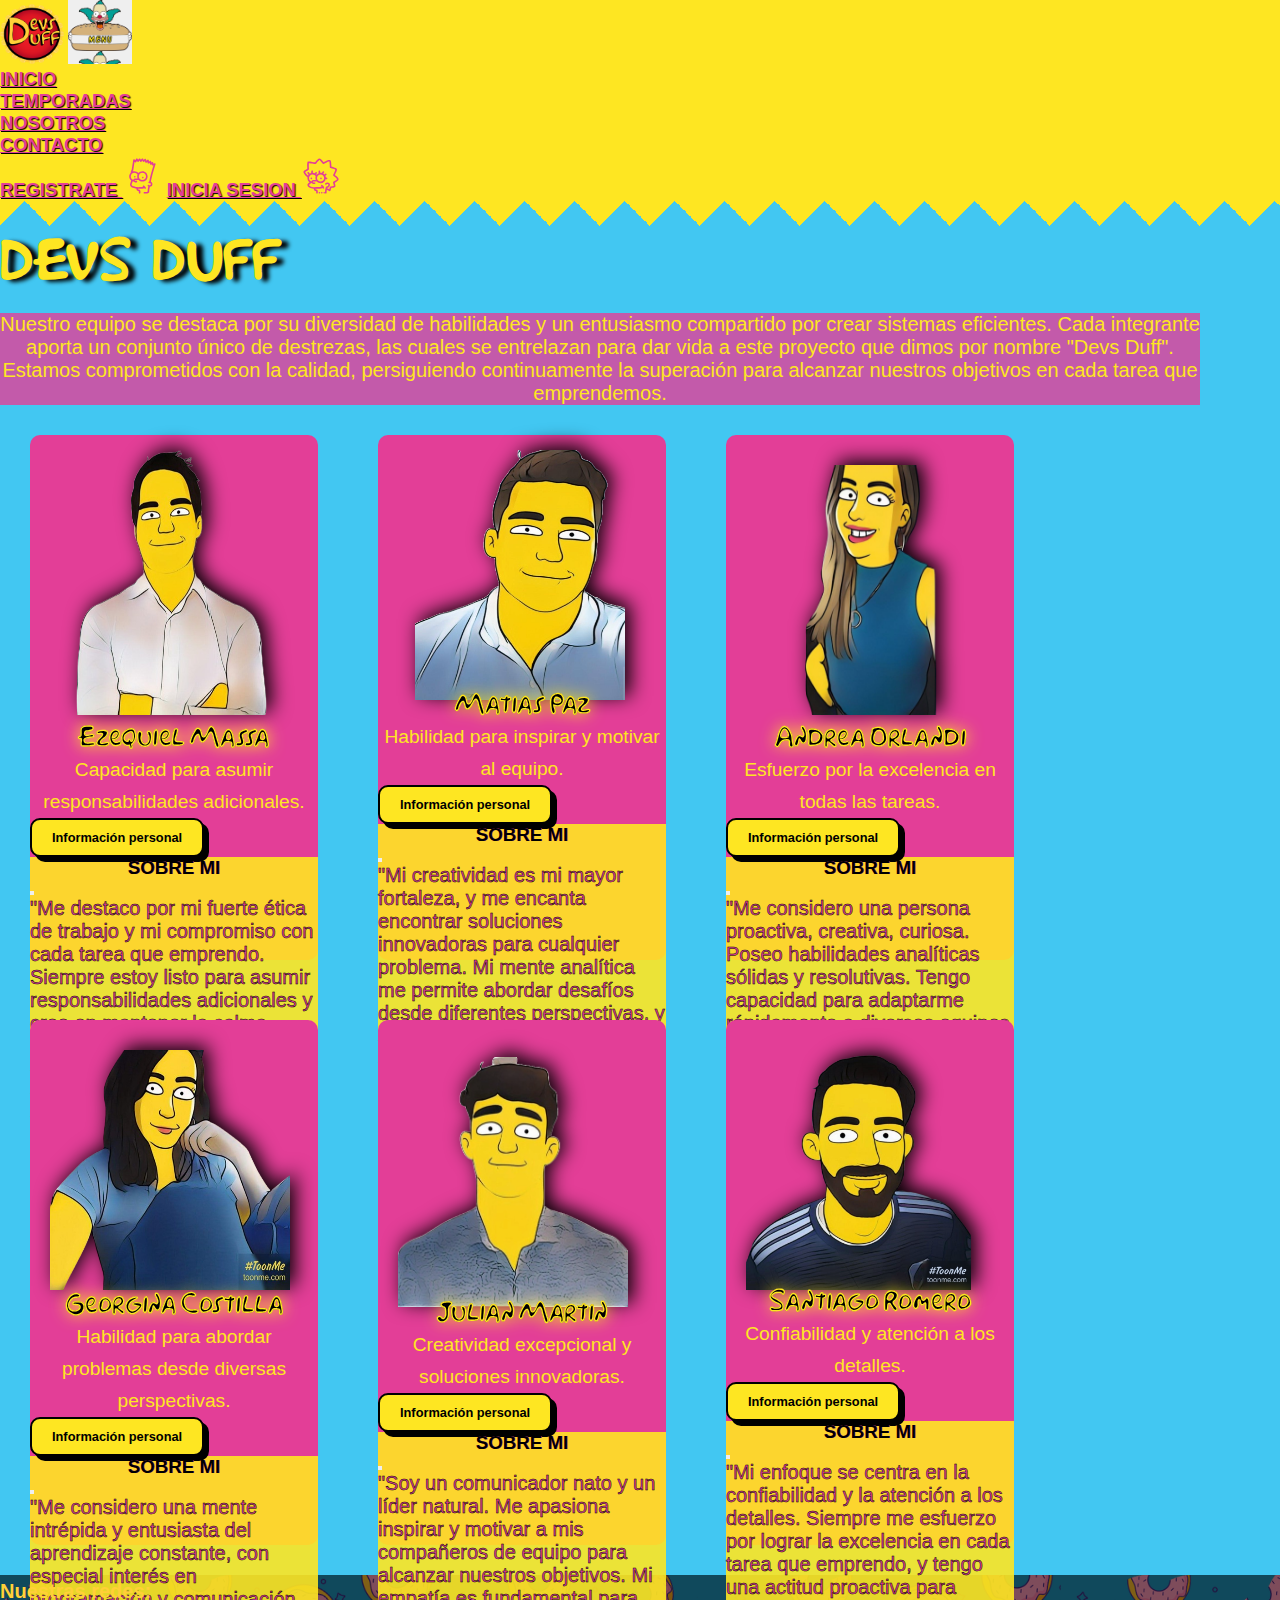
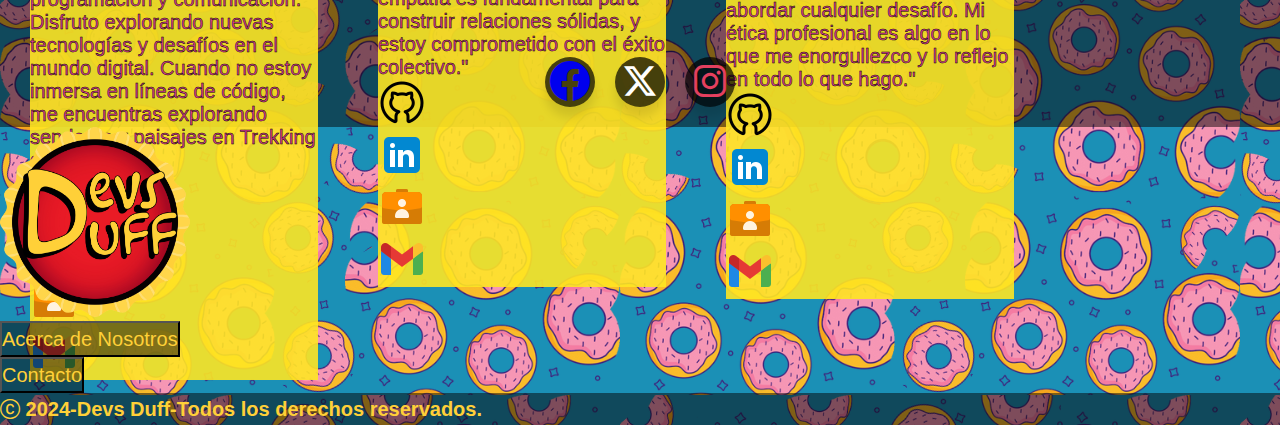
<file: paginas/sobreNosotros/sobreNosotros.html>
<!DOCTYPE html>
<html lang="es">
	<head>
		<meta charset="UTF-8" />
		<meta name="viewport" content="width=device-width, initial-scale=1.0" />
		<link
			href="https://cdn.jsdelivr.net/npm/bootstrap@5.3.2/dist/css/bootstrap.min.css"
			rel="stylesheet"
			integrity="sha384-T3c6CoIi6uLrA9TneNEoa7RxnatzjcDSCmG1MXxSR1GAsXEV/Dwwykc2MPK8M2HN"
			crossorigin="anonymous" />
		<link
			rel="stylesheet"
			href="https://cdn.jsdelivr.net/npm/bootstrap-icons@1.11.2/font/bootstrap-icons.min.css" />
		<link rel="stylesheet" href="../../main.css" />
		<link rel="stylesheet" href="./sobreNosotros.css" />
		<link
			rel="shortcut icon"
			href="../../recursos/media/iconos/favicon.png"
			type="image/x-icon" />
		<script type="module" src="./sobreNosotros.js"></script>
		<title>Sobre Nosotros</title>
	</head>

	<body>
		<header class="sticky-top my-0 py-0"></header>
		<div class="list-group busqueda-resultados-contenedor"></div>
		<main class="container d-flex justify-content-evenly mt-4 mb-4">
			<h1 class="tituloSobreNos titulo">DEVS-DUFF</h1>
			<div
				class="container-fluid justify-content-center rounded-3 opacity-30 textoSobreNos p-4 m-3">
				<p class="subtitulo-sN">
					Nuestro equipo se destaca por su diversidad de habilidades y un
					entusiasmo compartido por crear sistemas eficientes. Cada integrante
					aporta un conjunto único de destrezas, las cuales se entrelazan para
					dar vida a este proyecto que dimos por nombre "Devs Duff". Estamos
					comprometidos con la calidad, persiguiendo continuamente la superación
					para alcanzar nuestros objetivos en cada tarea que emprendemos.
				</p>
			</div>

			<div class="card">
				<img
					src="/recursos/media/img/eze.png"
					class="card-img-top"
					alt="Ezequiel Massa" />
				<div class="card-body">
					<div>
						<div class="d-flex justify-content-evenly mb-4 mt-4">
							<h2 class="nombresIntegrantes">Ezequiel Massa</h2>
						</div>
						<div class="d-flex justify-content-evenly">
							<p class="textoCardS">
								Capacidad para asumir responsabilidades adicionales.
							</p>
						</div>
						<div class="d-flex justify-content-evenly">
							<button
								type="button"
								class="comic-button"
								data-bs-toggle="modal"
								data-bs-target="#modalEze">
								Información personal
							</button>
						</div>
					</div>

					<div
						class="modal fade"
						id="modalEze"
						tabindex="-1"
						aria-labelledby="exampleModalLabelEze"
						aria-hidden="true">
						<div class="modal-dialog">
							<div class="modal-content">
								<div class="modal-header">
									<h3 class="modal-title" id="exampleModalLabel">SOBRE MI</h3>
									<button
										type="button"
										class="btn-close"
										data-bs-dismiss="modal"
										aria-label="Close"></button>
								</div>
								<div class="modal-body">
									<p class="descripcion">
										"Me destaco por mi fuerte ética de trabajo y mi compromiso
										con cada tarea que emprendo. Siempre estoy listo para asumir
										responsabilidades adicionales y creo en mantener la calma
										incluso en situaciones desafiantes. Mi energía positiva es
										contagiosa, y disfruto contribuir al éxito del equipo."
									</p>
									<div class="d-flex justify-content-evenly mb-4">
										<div>
											<a
												href="https://github.com/EzequielMassa "
												target="_blank"
												rel="noopener"
												><img
													src="../../recursos/media/img/iconGitHub.png"
													alt="iconGitHub"
											/></a>
										</div>
										<div>
											<a
												href=" https://www.linkedin.com/in/ezequiel-massa-dev/"
												target="_blank"
												rel="noopener"
												><img
													src="../../recursos/media/img/iconLinkedin.png"
													alt="iconLinkedin"
											/></a>
										</div>
									</div>
									<div class="d-flex justify-content-evenly">
										<div>
											<a
												href=" https://portfolio-emdev.firebaseapp.com/emdev"
												target="_blank"
												rel="noopener"
												><img
													src="../../recursos/media/img/iconPortfolio.png"
													alt="iconPortfolio"
											/></a>
										</div>
										<div>
											<a
												href="mailto:ezequielmassa.dev@gmail.com"
												target="_blank"
												><img
													src="../../recursos/media/img/iconGmail.png"
													alt="iconoGmail"
											/></a>
										</div>
									</div>
								</div>
							</div>
						</div>
					</div>
				</div>
			</div>

			<div class="card">
				<img
					src="/recursos/media/img/matiasPaz.png"
					class="card-img-top1"
					alt="MatiaPazFotoPerfil" />
				<div class="card-body">
					<div>
						<div class="d-flex justify-content-evenly mt-4 mb-4">
							<h2 class="nombresIntegrantes">Matias Paz</h2>
						</div>
						<div class="d-flex justify-content-evenly">
							<p class="textoCardS">
								Habilidad para inspirar y motivar al equipo.
							</p>
						</div>
					</div>
					<div class="d-flex justify-content-evenly mt-4">
						<button
							type="button"
							class="comic-button"
							data-bs-toggle="modal"
							data-bs-target="#modalMatias">
							Información personal
						</button>
					</div>

					<div
						class="modal fade"
						id="modalMatias"
						tabindex="-1"
						aria-labelledby="exampleModalLabelMatias"
						aria-hidden="true">
						<div class="modal-dialog">
							<div class="modal-content">
								<div class="modal-header">
									<h3 class="modal-title" id="exampleModalLabel">SOBRE MI</h3>
									<button
										type="button"
										class="btn-close"
										data-bs-dismiss="modal"
										aria-label="Close"></button>
								</div>
								<div class="modal-body">
									<p class="descripcion">
										"Mi creatividad es mi mayor fortaleza, y me encanta
										encontrar soluciones innovadoras para cualquier problema. Mi
										mente analítica me permite abordar desafíos desde diferentes
										perspectivas, y siempre estoy emocionado de aportar ideas
										frescas y perspicaces al equipo."
									</p>

									<div class="d-flex justify-content-evenly mb-4">
										<div>
											<a
												href="https://github.com/MPaz-17P"
												target="_blank"
												rel="noopener"
												><img
													src="../../recursos/media/img/iconGitHub.png"
													alt="iconGitHub"
											/></a>
										</div>

										<div>
											<a
												href="https://www.linkedin.com/in/matias-andres-paz-62074a25a?utm_source=share&utm_campaign=share_via&utm_content=profile&utm_medium=android_app"
												target="_blank"
												rel="noopener"
												><img
													src="../../recursos/media/img/iconLinkedin.png"
													alt="iconLinkedin"
											/></a>
										</div>
									</div>
									<div class="d-flex justify-content-evenly">
										<div>
											<a href="../error404/error404.html" target="_blank"
												><img
													src="../../recursos/media/img/iconPortfolio.png"
													alt="iconPortfolio"
											/></a>
										</div>
										<div>
											<a href="mailto:matias.job19@gmail.com" target="_blank"
												><img
													src="../../recursos/media/img/iconGmail.png"
													alt="iconGmail"
											/></a>
										</div>
									</div>
								</div>
							</div>
						</div>
					</div>
				</div>
			</div>

			<div class="card">
				<img
					src="/recursos/media/img/andreaOrlandi.png"
					class="card-img-top2"
					alt="Andrea Orlandi" />
				<div class="card-body">
					<div>
						<div class="d-flex justify-content-evenly mb-4 mt-2">
							<h2 class="nombresIntegrantes">Andrea Orlandi</h2>
						</div>
						<div class="d-flex justify-content-evenly mt-4">
							<p class="textoCardS">
								Esfuerzo por la excelencia en todas las tareas.
							</p>
						</div>
						<div class="d-flex justify-content-evenly mt-3">
							<button
								type="button"
								class="comic-button"
								data-bs-toggle="modal"
								data-bs-target="#modalAndrea">
								Información personal
							</button>
						</div>
					</div>
					<div
						class="modal fade"
						id="modalAndrea"
						tabindex="-1"
						aria-labelledby="exampleModalLabelAndrea"
						aria-hidden="true">
						<div class="modal-dialog">
							<div class="modal-content">
								<div class="modal-header">
									<h3 class="modal-title" id="exampleModalLabel">SOBRE MI</h3>
									<button
										type="button"
										class="btn-close"
										data-bs-dismiss="modal"
										aria-label="Close"></button>
								</div>
								<div class="modal-body">
									<p class="descripcion">
										"Me considero una persona proactiva, creativa, curiosa.
										Poseo habilidades analíticas sólidas y resolutivas. Tengo
										capacidad para adaptarme rápidamente a diversos equipos de
										trabajo y una mentalidad innovadora para abordar los
										desafíos que se presenten."
									</p>

									<div class="d-flex justify-content-evenly mb-4">
										<div>
											<a
												href="https://github.com/AndiOrlandi"
												target="_blank"
												rel="noopener"
												><img
													src="../../recursos/media/img/iconGitHub.png"
													alt="iconGitHub"
											/></a>
										</div>
										<div>
											<a
												href="https://www.linkedin.com/in/andreajosefinaorlandi"
												target="_blank"
												rel="noopener"
												><img
													src="../../recursos/media/img/iconLinkedin.png"
													alt="iconLinkedin"
											/></a>
										</div>
									</div>
									<div class="d-flex justify-content-evenly">
										<div>
											<a href="../error404/error404.html" target="_blank"
												><img
													src="../../recursos/media/img/iconPortfolio.png"
													alt="iconPortfolio"
											/></a>
										</div>
										<div>
											<a href="mailto:andijoorlandi@gmail.com" target="_blank"
												><img
													src="../../recursos/media/img/iconGmail.png"
													alt="iconGmail"
											/></a>
										</div>
									</div>
								</div>
							</div>
						</div>
					</div>
				</div>
			</div>

			<div class="card">
				<img
					src="../../recursos/media/img/georCostilla.png"
					class="card-img-top3"
					alt="GeorginaCostillaFotoPerfil" />
				<div class="card-body">
					<div>
						<div class="d-flex justify-content-evenly mb-2 mt-2">
							<h2 class="nombresIntegrantes">Georgina Costilla</h2>
						</div>
						<div class="d-flex justify-content-evenly">
							<p class="textoCardS">
								Habilidad para abordar problemas desde diversas perspectivas.
							</p>
						</div>
						<div class="d-flex justify-content-evenly">
							<button
								type="button"
								class="comic-button"
								data-bs-toggle="modal"
								data-bs-target="#georginaCostilla">
								Información personal
							</button>
						</div>
					</div>

					<div
						class="modal fade"
						id="georginaCostilla"
						tabindex="-1"
						aria-labelledby="exampleModalLabelGeorgina"
						aria-hidden="true">
						<div class="modal-dialog">
							<div class="modal-content">
								<div class="modal-header">
									<h3 class="modal-title" id="exampleModalLabel">SOBRE MI</h3>
									<button
										type="button"
										class="btn-close"
										data-bs-dismiss="modal"
										aria-label="Close"></button>
								</div>
								<div class="modal-body">
									<p class="descripcion">
										"Me considero una mente intrépida y entusiasta del
										aprendizaje constante, con especial interés en programación
										y comunicación. Disfruto explorando nuevas tecnologías y
										desafíos en el mundo digital. Cuando no estoy inmersa en
										líneas de código, me encuentras explorando senderos y
										paisajes en Trekking grupales."
									</p>

									<div class="d-flex justify-content-evenly mb-3">
										<div>
											<a
												href="https://github.com/georginacostilla"
												target="_blank"
												rel="noopener"
												><img
													src="../../recursos/media/img/iconGitHub.png"
													alt="iconGitHub"
											/></a>
										</div>
										<div>
											<a
												href="https://www.linkedin.com/in/georgina-costilla/"
												target="_blank"
												rel="noopener"
												><img
													src="../../recursos/media/img/iconLinkedin.png"
													alt="iconLinkedin"
											/></a>
										</div>
									</div>
									<div class="d-flex justify-content-evenly">
										<div>
											<a
												href="https://portfoliogeorginacostilla.netlify.app/"
												target="_blank"
												rel="noopener"
												><img
													src="../../recursos/media/img/iconPortfolio.png"
													alt="iconPortfolio"
											/></a>
										</div>
										<div>
											<a
												href="mailto:georginacostilla@gmail.com"
												target="_blank"
												><img
													src="../../recursos/media/img/iconGmail.png"
													alt="iconGmail"
											/></a>
										</div>
									</div>
								</div>
							</div>
						</div>
					</div>
				</div>
			</div>

			<div class="card">
				<img
					src="/recursos/media/img/julianMartin.png"
					class="card-img-top4"
					alt="JulianMartínFotoPerfil" />
				<div class="card-body">
					<div>
						<div class="d-flex justify-content-evenly mb-3 mt-4">
							<h2 class="nombresIntegrantes">Julian Martin</h2>
						</div>
						<div class="d-flex justify-content-evenly mt-3">
							<p class="textoCardS">
								Creatividad excepcional y soluciones innovadoras.
							</p>
						</div>
						<div class="d-flex justify-content-evenly">
							<button
								type="button"
								class="comic-button mt-3"
								data-bs-toggle="modal"
								data-bs-target="#modalJulian">
								Información personal
							</button>
						</div>
					</div>

					<div
						class="modal fade"
						id="modalJulian"
						tabindex="-1"
						aria-labelledby="exampleModalLabelJulian"
						aria-hidden="true">
						<div class="modal-dialog">
							<div class="modal-content">
								<div class="modal-header">
									<h3 class="modal-title" id="exampleModalLabel">SOBRE MI</h3>
									<button
										type="button"
										class="btn-close"
										data-bs-dismiss="modal"
										aria-label="Close"></button>
								</div>
								<div class="modal-body">
									<p class="descripcion">
										"Soy un comunicador nato y un líder natural. Me apasiona
										inspirar y motivar a mis compañeros de equipo para alcanzar
										nuestros objetivos. Mi empatía es fundamental para construir
										relaciones sólidas, y estoy comprometido con el éxito
										colectivo."
									</p>

									<div class="d-flex justify-content-evenly mb-3">
										<div>
											<a
												href="https://github.com/JulianMartin98"
												target="_blank"
												rel="noopener"
												><img
													src="../../recursos/media/img/iconGitHub.png"
													alt="iconGitHub"
											/></a>
										</div>
										<div>
											<a
												href="https://www.linkedin.com/in/julian-martin-9903aa1ba/"
												target="_blank"
												rel="noopener"
												><img
													src="../../recursos/media/img/iconLinkedin.png"
													alt="iconLinkedin"
											/></a>
										</div>
									</div>
									<div class="d-flex justify-content-evenly">
										<div>
											<a href="../error404/error404.html" target="_blank"
												><img
													src="../../recursos/media/img/iconPortfolio.png"
													alt="iconPortfolio"
											/></a>
										</div>
										<div>
											<a
												href="mailto:julianmartin19@outlook.com"
												target="_blank"
												><img
													src="../../recursos/media/img/iconGmail.png"
													alt="iconGmail"
											/></a>
										</div>
									</div>
								</div>
							</div>
						</div>
					</div>
				</div>
			</div>

			<div class="card">
				<img
					src="/recursos/media/img/santiagoRomero.png"
					class="card-img-top5"
					alt="SantiagoRomeroFotoPerfil" />
				<div class="card-body">
					<div>
						<div class="d-flex justify-content-evenly mb-2 mt-3">
							<h2 class="nombresIntegrantes text-sm">Santiago Romero</h2>
						</div>
						<div class="d-flex justify-content-evenly">
							<p class="textoCardS">Confiabilidad y atención a los detalles.</p>
						</div>
						<div class="d-flex justify-content-evenly">
							<button
								type="button"
								class="comic-button"
								data-bs-toggle="modal"
								data-bs-target="#modalSantiago">
								Información personal
							</button>
						</div>
					</div>

					<div
						class="modal fade"
						id="modalSantiago"
						tabindex="-1"
						aria-labelledby="exampleModalLabelSantiago"
						aria-hidden="true">
						<div class="modal-dialog">
							<div class="modal-content">
								<div class="modal-header">
									<h3 class="modal-title" id="exampleModalLabel">SOBRE MI</h3>
									<button
										type="button"
										class="btn-close"
										data-bs-dismiss="modal"
										aria-label="Close"></button>
								</div>
								<div class="modal-body">
									<p class="descripcion">
										"Mi enfoque se centra en la confiabilidad y la atención a
										los detalles. Siempre me esfuerzo por lograr la excelencia
										en cada tarea que emprendo, y tengo una actitud proactiva
										para abordar cualquier desafío. Mi ética profesional es algo
										en lo que me enorgullezco y lo reflejo en todo lo que hago."
									</p>

									<div class="d-flex justify-content-evenly mb-3">
										<div>
											<a
												href="https://github.com/Santiago9813"
												target="_blank"
												rel="noopener"
												><img
													src="../../recursos/media/img/iconGitHub.png"
													alt="iconGitHub"
											/></a>
										</div>
										<div>
											<a
												href="https://www.linkedin.com/in/santi-romero-237085180/"
												target="_blank"
												rel="noopener"
												><img
													src="../../recursos/media/img/iconLinkedin.png"
													alt="iconLinkedin"
											/></a>
										</div>
									</div>
									<div class="d-flex justify-content-evenly">
										<div>
											<a href="../error404/error404.html" target="_blank"
												><img
													src="../../recursos/media/img/iconPortfolio.png"
													alt="iconPortfolio"
											/></a>
										</div>
										<div>
											<a
												href="mailto:santiagoromero0205@gmail.com"
												target="_blank"
												><img
													src="../../recursos/media/img/iconGmail.png"
													alt="iconGmail"
											/></a>
										</div>
									</div>
								</div>
							</div>
						</div>
					</div>
				</div>
			</div>
		</main>

		<footer class="text-light mt-3 container-fluid">
			<div class="row">
				<section class="mb-4 w-100">
					<div class="w-100 text-center">
						<div class="row text-center">
							<div class="text-center d-flex col-md-4 mt-2 divGeneralRedes">
								<div
									class="d-flex flex-column justify-content-center rounded-3 footerRedes align-items-center mt-4 w-100">
									<h4 class="parrafo text-center footerTitulo">
										Nuestras redes:
									</h4>
									<ul class="wrapper">
										<li class="icon facebook">
											<span class="tooltip">Facebook</span>
											<a
												href="https://www.facebook.com/"
												target="_blank"
												rel="noopener"
												aria-labe="visually-hidden"
												><i class="bi bi-facebook iconoRedes"></i
											></a>
										</li>
										<li class="icon twitter">
											<span class="tooltip">Twitter</span>
											<a
												href="https://www.twitter.com/"
												target="_blank"
												rel="noopener"
												aria-labe="visually-hidden"
												><i class="bi bi-twitter-x iconoRedes2"></i
											></a>
										</li>
										<li class="icon instagram">
											<span class="tooltip">Instagram</span>
											<a
												href="https://www.instagram.com/"
												target="_blank"
												rel="noopener"
												aria-labe="visually-hidden"
												><i class="bi bi-instagram iconoRedes2"></i
											></a>
										</li>
									</ul>
								</div>
							</div>
							<div class="text-center mt-5 col-12 col-md-4">
								<img
									src="../../../recursos/media/img/Devs-Duff-Logo.png"
									width="190"
									height="190"
									alt="logo dev duff" />
							</div>

							<div
								class="d-flex flex-column justify-content-end col-12 col-md-4 divButtonF">
								<a
									href="../sobreNosotros/sobreNosotros.html"
									class="parrafo letraButtonF">
									<button
										type="button"
										class="buttonFooter parrafo btn btn-info mb-4 w-100">
										Acerca de Nosotros
									</button></a
								>
								<a href="../contacto/contacto.html" class="letraButtonF">
									<button
										type="button"
										class="parrafo btn btn-info buttonFooter w-100">
										Contacto
									</button></a
								>
							</div>
							<div class="mt-3 justify-content-center footerRedes col-12 w-100">
								<h6 class="parrafo bi bi-c-circle text-center footerTitulo">
									2024-Devs Duff-Todos los derechos reservados.
								</h6>
							</div>
						</div>
					</div>
				</section>
			</div>
		</footer>

		<script
			src="https://cdn.jsdelivr.net/npm/bootstrap@5.3.2/dist/js/bootstrap.bundle.min.js"
			integrity="sha384-C6RzsynM9kWDrMNeT87bh95OGNyZPhcTNXj1NW7RuBCsyN/o0jlpcV8Qyq46cDfL"
			crossorigin="anonymous"></script>
	</body>
</html>
</file>
<file: main.css>
@font-face {
	font-family: 'simpsonts-font';
	src: local('simpsonts-font'),
		url('./recursos/fuentes/Simpsonfont.otf') format('opentype');
}

:root {
	--color-fondo: #42c7f2;
	--color-primario: #fee622;
	--color-secundario: #e33e97;
	--fuente-color-primario: #ffffff;
	--fuente-color-secundario: #7b7b7b;
	--fuente-principal: 'simpsonts-font', sans-serif;
	--fuente-secundaria: 'Fira Sans', sans-serif;
	--fuente-tamanio-titulo: 2rem;
	--fuente-tamanio-titulo-tablet: 2.5rem;
	--fuente-tamanio-titulo-desktop: 3rem;
	--fuente-tamanio-subtitulo: 1.5rem;
	--fuente-tamanio-subtitulo-tablet: 2rem;
	--fuente-tamanio-subtitulo-desktop: 2.5rem;
	--fuente-tamanio-parrafo: 1rem;
	--fuente-tamanio-parrafo-tablet: 1.15rem;
	--fuente-tamanio-parrafo-desktop: 1.25rem;
}

html {
	scroll-behavior: smooth;
	scroll-padding-top: 7rem;
	font-family: 'Fira Sans', sans-serif;
	scrollbar-color: var(--color-primario) var(--color-secundario);
	scrollbar-width: thin;
}

body {
	background-color: var(--color-fondo);
	overflow-x: hidden;
}

* {
	margin: 0;
	padding: 0;
	-webkit-box-sizing: border-box;
	box-sizing: border-box;
}

.titulo {
	font-family: var(--fuente-principal);
	font-size: var(--fuente-tamanio-titulo);
	color: var(--color-primario);
}

.subtitulo {
	color: var(--fuente-color-primario);
	font-family: var(--fuente-secundaria);
	font-size: var(--fuente-tamanio-subtitulo);
}

.parrafo {
	color: var(--fuente-color-primario);
	font-family: var(--fuente-secundaria);
	font-size: var(--fuente-tamanio-parrafo);
	line-height: 2rem;
}

/* Navbar */
.navbar-principal {
	font-family: var(--fuente-secundaria);
	background: rgb(254, 230, 34);
}

.navbar-principal-boton-hamburguesa {
	border: none;
}

.navbar-principal-boton-hamburguesa:focus,
.navbar-principal-boton-hamburguesa:active {
	border: none;
	outline: none;
	box-shadow: none;
}

.spikes {
	position: relative;
	background: var(--color-primario);
}

.spikes::after {
	content: '';
	position: absolute;
	right: 0;
	left: -0%;
	top: 100%;
	z-index: 10;
	display: block;
	height: 50px;
	background-size: 50px 100%;
	background-image: linear-gradient(
			135deg,
			var(--color-primario) 25%,
			transparent 25%
		),
		linear-gradient(225deg, var(--color-primario) 25%, transparent 25%);
	background-position: 0 0;
}

.nav-link {
	font-family: var(--fuente-secundaria);
	text-shadow: 1px 1px 1px rgb(0, 0, 0);
	color: var(--color-secundario);
	font-weight: 600;
	cursor: pointer;
	position: relative;
	border: none;
	background: none;
	text-transform: uppercase;
	transition-timing-function: cubic-bezier(0.25, 0.8, 0.25, 1);
	transition-duration: 400ms;
	transition-property: color;
}

.nav-link:focus,
.nav-link:hover {
	color: var(--color-secundario);
}

.nav-link:focus:after,
.nav-link:hover:after {
	width: 100%;
	left: 0%;
}

.nav-link:after {
	content: '';
	pointer-events: none;
	bottom: -2px;
	left: 50%;
	position: absolute;
	width: 0%;
	height: 2px;
	background-color: var(--color-secundario);
	transition-timing-function: cubic-bezier(0.25, 0.8, 0.25, 1);
	transition-duration: 400ms;
	transition-property: width, left;
}

.navbar-toggler-icon {
	width: 4rem;
	height: 4rem;
	background-image: url('./recursos/media/img/hamburguesa-imagen.png');
	background-size: contain;
}

.navbar-principal-imagen {
	width: 4rem;
}

.navbar-principal-formulario {
	display: flex;
	align-items: center;
	width: 75%;
	background-color: #ffffff;
	border-radius: 10px;
}

#inputBusqueda {
	border: none;
}

#inputBusqueda:active,
#inputBusqueda:focus {
	outline: none;
}

.navbar-principal-formulario i {
	font-weight: 900;
}

.navbar-principal-formulario label {
	cursor: pointer;
}

.navbar-principal-usuario-imagen {
	width: 2rem;
	filter: drop-shadow(1px 1px 2px #fee622);
}

.busqueda-resultados-contenedor {
	position: fixed;
	width: 100%;
	z-index: 500;
	top: -800px;
	max-height: 250px;
	overflow-y: auto;
	transition: all 0.5s ease-in-out;
}

.busqueda-resultados-contenedor--show {
	transition: all 0.5s ease-in-out;
	top: 365px;
}

.busqueda-resultados-contenedor a {
	font-family: var(--fuente-secundaria);
	font-weight: 600;
	display: flex;
	flex-direction: column;
	justify-content: space-around;
	align-items: center;
}

.busqueda-resultados-contenedor a:hover {
	background-color: var(--color-primario);
	transition: all 0.5s ease;
}

.busqueda-resultados-contenedor img {
	max-width: 8rem;
}

input[type='search']::-webkit-search-decoration,
input[type='search']::-webkit-search-cancel-button,
input[type='search']::-webkit-search-results-button,
input[type='search']::-webkit-search-results-decoration {
	display: none;
}

#navbarDropdown::after {
	background-color: transparent;
}

/* Carrousel */

.img-media {
	max-height: 992px;
	width: 100%;
	object-fit: contain;
	object-position: center top;
}

.bg-carousel {
	background-image: url(../../recursos/media/img/backgroundCarrousel.jpeg);
	background-size: cover;
	background-position: center center;
	max-width: 100%;
}

.custom-bg-color {
	background-color: #ffffff;
}

.card-index {
	transition: transform 0.3s;
}

.card-index:hover {
	transform: scale(1.02);
	box-shadow: 0 0 10px rgba(255, 255, 255, 0.932);
}

.tituloTarjetaSuperior {
	font-family: var(--fuente-principal);
	font-size: 1.5rem;
	color: var(--color-primario);
	text-shadow: 4px 4px 2px rgba(0, 0, 0, 0.6);
	margin-bottom: 10px;
}

.parrafoCard {
	font-family: var(--fuente-secundaria);
	min-height: 7.5em;
}

.contenedorImgCarousel {
	width: 100%;
	object-fit: cover;
}

.comic-button {
	display: inline-block;
	padding: 10px 20px;
	font-size: 24px;
	font-weight: bold;
	text-align: center;
	text-decoration: none;
	color: #fff;
	background-color: var(--color-secundario);
	border: 2px solid #000;
	border-radius: 10px;
	box-shadow: 5px 5px 0px #000;
	transition: all 0.3s ease;
	cursor: pointer;
}

.comic-button:hover {
	background-color: #fff;
	color: var(--color-secundario);
	border: 2px solid var(--color-secundario);
	box-shadow: 5px 5px 0px var(--color-secundario);
}

.comic-button:active {
	background-color: #fcf414;
	box-shadow: none;
	transform: translateY(4px);
}

.comic-button--carrousel {
	margin-top: 1rem;
	font-size: 1rem;
	padding: 0.2rem 0.5rem;
}

/* Temporadas */

#tituloTemporada {
	text-shadow: 4px 4px 2px rgba(0, 0, 0, 0.6);
	font-family: var(--fuente-principal);
	color: var(--color-primario);
	font-size: var(--fuente-tamanio-titulo-desktop);
}

.centrarCard {
	margin: auto;
	float: none;
	text-align: center;
	background-color: var(--color-fondo);
	border: none;
	box-shadow: 5px 5px 10px 0 rgba(0, 0, 0, 0.5);
}

.colorBoton {
	border: none;
	background-color: var(--color-primario);
	width: 80px;
	box-shadow: 5px 5px 10px 0 rgba(0, 0, 0, 0.5);
}

.colorBoton:hover {
	background-color: var(--color-secundario);
}

.bi-play-fill {
	color: black;
	font-size: 25px;
}

.carousel-control-prev-icon,
.carousel-control-next-icon {
	background-color: var(--color-secundario);
	width: 40px;
	height: 40px;
}

.carousel-control-prev,
.carousel-control-next {
	width: auto;
}

.carrouselBotonesContenedor {
	position: relative;
	height: 5rem;
}

.btnAnterior {
	position: absolute;
	left: 20vw;
}

.btnSiguiente {
	position: absolute;
	right: 20vw;
}

/* Footer */
footer {
	background-image: url(../../recursos/media/img/backgraundDonas.png);
}

.footerTitulo {
	color: rgb(255, 208, 56);
	font-family: var(--fuente-secundaria);
}

.footerRedes {
	font-family: var(--fuente-secundaria);
	color: rgb(255, 208, 56);
	background-color: rgb(5, 1, 2, 0.5);
}

.footerLetra {
	color: rgb(255, 208, 56);
	text-decoration: none;
	transition: transform 0.3s ease;
}

.buttonFooter {
	background-color: rgb(5, 1, 2, 0.5);
	color: rgb(255, 208, 56);
}

.letraButtonF {
	font-family: var(--fuente-secundaria);
	text-decoration: none;
	color: rgb(255, 208, 56);
}

.footerLetra:hover {
	transform: scale(1.2);
}

.buttonFooter:hover {
	transform: scale(1.1);
}

.divButtonF {
	width: 20%;
}

.iconoRedes {
	font-size: 2.5rem;
}

.iconoRedes2 {
	font-size: 2rem;
}

.bi-instagram {
	color: #e4405f;
}
.bi-twitter-x {
	color: #fff;
}
.wrapper {
	display: inline-flex;
	list-style: none;
	height: 120px;
	width: 100%;
	padding-top: 40px;
	font-family: 'Poppins', sans-serif;
	justify-content: center;
}

.wrapper .icon {
	position: relative;
	background: rgba(0, 0, 0, 0.7);
	border-radius: 50%;
	margin: 10px;
	width: 50px;
	height: 50px;
	font-size: 18px;
	display: flex;
	justify-content: center;
	align-items: center;
	flex-direction: column;
	box-shadow: 0 10px 10px rgba(0, 0, 0, 0.1);
	cursor: pointer;
	transition: all 0.2s cubic-bezier(0.68, -0.55, 0.265, 1.55);
}

.wrapper .tooltip {
	position: absolute;
	top: 0;
	font-size: 14px;
	background: #fff;
	color: #fff;
	padding: 5px 8px;
	border-radius: 5px;
	box-shadow: 0 10px 10px rgba(0, 0, 0, 0.1);
	opacity: 0;
	pointer-events: none;
	transition: all 0.3s cubic-bezier(0.68, -0.55, 0.265, 1.55);
}

.wrapper .tooltip::before {
	position: absolute;
	content: '';
	height: 8px;
	width: 8px;
	background: #fff;
	bottom: -3px;
	left: 50%;
	transform: translate(-50%) rotate(45deg);
	transition: all 0.3s cubic-bezier(0.68, -0.55, 0.265, 1.55);
}

.wrapper .icon:hover .tooltip {
	top: -45px;
	opacity: 1;
	visibility: visible;
	pointer-events: auto;
}

.wrapper .icon:hover a i,
.wrapper .icon:hover .tooltip {
	text-shadow: 0px -1px 0px rgba(0, 0, 0, 0.1);
}

.wrapper .facebook:hover,
.wrapper .facebook:hover .tooltip,
.wrapper .facebook:hover .tooltip::before {
	background: #1877f2;
	color: #fff;
}

.wrapper .twitter:hover,
.wrapper .twitter:hover .tooltip,
.wrapper .twitter:hover .tooltip::before {
	background: #000;
	color: #fff;
}

.wrapper .instagram:hover,
.wrapper .instagram:hover .tooltip,
.wrapper .instagram:hover .tooltip::before {
	background: #e4405f;
	color: #fff;
}

.wrapper .twitter:hover,
.bi-twitter-x:hover {
	color: #000;
}

.wrapper .facebook:hover,
.wrapper .twitter:hover,
.wrapper .instagram:hover {
	background: #fff;
}

/* Responsive */

@media (max-width: 768px) {
	.divButtonF {
		width: 100%;
	}
}

@media screen and (min-width: 768px) {
	.titulo {
		font-size: var(--fuente-tamanio-titulo-tablet);
	}

	.subtitulo {
		font-size: var(--fuente-tamanio-subtitulo-tablet);
	}

	.parrafo {
		font-size: var(--fuente-tamanio-parrafo-tablet);
	}

	.nav-link {
		font-size: var(--fuente-tamanio-parrafo-tablet);
	}

	.navbar-principal-formulario {
		width: 30%;
	}

	.busqueda-resultados-contenedor--show {
		top: 120px;
	}

	.comic-button--carrousel {
		padding: 10px 20px;
		font-size: 24px;
	}
}

@media screen and (min-width: 1024px) {
	.titulo {
		font-size: var(--fuente-tamanio-titulo-desktop);
	}

	.subtitulo {
		font-size: var(--fuente-tamanio-subtitulo-desktop);
	}

	.parrafo {
		font-size: var(--fuente-tamanio-parrafo-desktop);
	}
}
</file>
<file: paginas/detalleDeCategoria/detalleDeCategoria.css>
.titulo {
	text-shadow: 4px 4px 2px rgba(0, 0, 0, 0.6);
}

.disenoLetrasCap {
	font-family: var(--fuente-secundaria);
	font-size: 1.1rem;
	font-family: var(--fuente-secundaria);
	font-size: 1.1rem;
}

.subtitulo {
	text-shadow: 2px 2px rgba(0, 0, 0, 0.6);
	text-shadow: 2px 2px rgba(0, 0, 0, 0.6);
}

.letraNegrita {
	font-weight: bold;
}

.estiloImg {
	display: flex;
	text-align: center;
	margin: auto;
}

.fondoCard {
	background-color: var(--color-fondo);
}

.imgComentarios {
	width: 120px;
	height: 120px;
}

.estiloBotonEnviar {
	border: none;
	background-color: var(--color-primario);
	box-shadow: 5px 5px 10px 0 rgba(0, 0, 0, 0.5);
	color: black;
	cursor: pointer;
}

.estiloBotonEnviar:hover {
	background-color: var(--fuente-color-primario);
	color: black;
}

.estiloBotonCancelar {
	border: none;
	background-color: var(--color-secundario);
	box-shadow: 5px 5px 10px 0 rgba(0, 0, 0, 0.5);
	cursor: crosshair;
}

.estiloBotonCancelar:hover {
	background-color: var(--fuente-color-secundario);
}

.disenoBoton {
	border: none;
	background-color: var(--color-primario);
	width: 80px;
	box-shadow: 5px 5px 10px 0 rgba(0, 0, 0, 0.5);
	cursor: crosshair;
}

.disenoBoton:hover {
	background-color: var(--color-secundario);
}

.bi-play-fill {
	color: black;
	font-size: 25px;
}

.colorCapitulos {
	background-color: var(--color-fondo);
}

ul {
	list-style-type: none;
	padding: 0;
}

li {
	margin-bottom: 5px;
}

.parrafo {
	color: var(--fuente-color-primario);
	font-family: var(--fuente-secundaria);
	font-size: 1.3rem;
	line-height: 2rem;
}

.cardComentarios {
	max-width: 540px;
}


.parrafo1 {
	color: rgb(255, 208, 56);
	font-family: var(--fuente-secundaria);
	font-size: 1.3rem;
}


@media (max-width: 770px) {
	.video {
		width: 90%;
		height: 200px;
	}
}
</file>
<file: paginas/error404/error404.css>
body {
	background-color: rgb(120, 187, 203);
}
p {
	margin-top: 2%;
	letter-spacing: 0.4rem;
	filter: drop-shadow(0 0 0.3rem var(--color-primario));
}
.container {
	margin: 0 auto;
	margin-top: 2%;
	display: grid;
	height: 450px;
	max-width: 800px;
	grid-template-columns: 0.5fr 1fr 1fr 1fr 0.5fr;
	grid-template-rows: 1fr 0.75fr 1fr 0.25fr;
	gap: 0px 0px;
	grid-auto-flow: row;
	grid-template-areas:
		'relojGusano tostadora1 jesus gusano3 tostadora2'
		'tostadoraCampana boca jesus campana boca2'
		'tostadoraCampana reloj jesus tostadora3 reloj2'
		'gusano1 gusano2 jesus . .';
}

.relojGusano {
	grid-area: relojGusano;
	display: flex;
	flex-direction: column;
	justify-content: space-between;
}

.tostadora1 {
	grid-area: tostadora1;
	display: flex;
	justify-content: flex-start;
	align-items: flex-end;
}

.jesus {
	grid-area: jesus;
	display: flex;
	align-items: center;
	justify-content: center;
}

.tostadoraCampana {
	grid-area: tostadoraCampana;
	display: flex;
	flex-direction: column;
	justify-content: flex-end;
}

.boca {
	grid-area: boca;
	display: flex;
}

.reloj {
	grid-area: reloj;
	display: flex;
	justify-content: flex-end;
	align-items: flex-start;
}

.gusano1 {
	grid-area: gusano1;
}

.gusano2 {
	grid-area: gusano2;
}

.gusano3 {
	grid-area: gusano3;
	display: flex;
	justify-content: center;
	align-items: flex-end;
}

.tostadora2 {
	grid-area: tostadora2;
	display: flex;
	justify-content: flex-start;
	align-items: center;
}

.campana {
	grid-area: campana;
	display: flex;
	justify-content: center;
	align-items: center;
}

.boca2 {
	grid-area: boca2;
	display: flex;
}

.tostadora3 {
	grid-area: tostadora3;
	display: flex;
	align-items: flex-end;
	justify-content: flex-end;
}

.reloj2 {
	grid-area: reloj2;
	display: flex;
	justify-content: flex-end;
	align-items: center;
}

.relojGusano_reloj {
	align-self: center;
}

.relojGusano_gusano {
	align-self: flex-start;
}

.tostadoraCampana_tostadora {
	align-self: flex-start;
	margin-top: auto;
}

.tostadoraCampana_campana {
	align-self: flex-end;
	margin-top: auto;
}

.gusano1 > img {
	width: 100%;
}

.gusano2 > img {
	width: 50%;
}

.campana > img {
	width: 50%;
}

.tostadora3 > img {
	width: 70%;
}

.texto {
	letter-spacing: 0.4rem;
	filter: drop-shadow(0 0 0.3rem var(--color-primario));
	animation: errorAnimation 1s infinite;
}

@media (min-width: 770px) {
	#btn-Inicio {
		width: 25%;
	}
}

@media (max-width: 770px) {
	.container {
		width: 100%;
		height: 100%;
	}
	#textoError {
		text-align: center;
	}

	.gifDesaparecen {
		width: 0px;
		height: 0px;
	}
	.jesus {
		align-content: center;
	}
}
</file>
<file: paginas/sobreNosotros/sobreNosotros.css>
.container {
	max-width: 1200px;
	display: flex;
	flex-wrap: wrap;
	align-items: center;
}

.tituloSobreNos {
	text-shadow: 7px 2px 4px #000;
	margin-bottom: 20px;
	margin-top: 20px;
}

.nombresIntegrantes {
	font-family: 'simpsonts-font';
	src: local('simpsonts-font'),
		url('./recursos/fuentes/Simpsonfont.otf') format('opentype');
	text-align: center;
	filter: drop-shadow(0 0 0.5rem var(--color-primario));
	-webkit-text-stroke-width: 0.5px;
	-webkit-text-stroke-color: var(--color-primario);
}

.textoSobreNos {
	background-color: rgb(227, 62, 151, 0.8);
}

.subtitulo-sN {
	color: var(--color-primario);
	font-family: var(--fuente-secundaria);
	font-size: var(--fuente-tamanio-parrafo-desktop);
	text-align: center;
}

.card {
	height: 525px;
	width: 18rem;
	margin: 30px;
	transition: 300ms;
	background-color: var(--color-secundario);
	border-radius: 10px;
	box-shadow: 0px 0px 10px 2px rgba (0, 0, 0, 3);
}

.card-img-top {
	height: 270px;
	width: 230px;
	background-size: cover;
	margin-left: 25px;
	margin-bottom: -2px;
	margin-top: 10px;
	transition: 300ms;
	filter: drop-shadow(5px -4px 10px #000);
}

.card-img-top1 {
	height: 250px;
	width: 210px;
	background-size: cover;
	margin-left: 37px;
	margin-bottom: -20px;
	margin-top: 15px;
	transition: 300ms;
	filter: drop-shadow(5px -4px 10px #000);
}

.card-img-top2 {
	height: 250px;
	width: 230px;
	background-size: cover;
	margin-left: 35px;
	margin-bottom: -2px;
	margin-top: 30px;
	transition: 300ms;
	filter: drop-shadow(5px -4px 10px #000);
}

.card-img-top3 {
	height: 240px;
	width: 240px;
	background-size: cover;
	margin-left: 20px;
	margin-bottom: -10px;
	margin-top: 30px;
	transition: 300ms;
	filter: drop-shadow(5px -4px 10px #000);
}

.card-img-top4 {
	height: 250px;
	width: 230px;
	background-size: cover;
	margin-left: 20px;
	margin-bottom: -19px;
	margin-top: 37px;
	transition: 300ms;
	filter: drop-shadow(5px -4px 10px #000);
}

.card-img-top5 {
	height: 285px;
	width: 225px;
	background-size: cover;
	margin-left: 20px;
	margin-bottom: -13px;
	margin-top: -15px;
	transition: 300ms;
	filter: drop-shadow(5px -4px 10px #000);
}

.textoCardS {
	color: var(--color-primario);
	font-family: var(--fuente-secundaria);
	font-size: 1.2rem;
	line-height: 2rem;
	text-align: center;
}

.descripcion {
	text-align: left;
	font-size: var(--fuente-tamanio-parrafo-desktop);
	font-family: var(--fuente-secundaria);
	color: var(--color-secundario);
	-webkit-text-stroke-width: 0.5px;
	-webkit-text-stroke-color: black;
}

.modal-title {
	font-family: var(--fuente-secundaria);
	text-align: center;
	text-shadow: 0.5px 0 0.5px var(--color-secundario);
}

.modal-content {
	background-color: rgb(254, 230, 34, 0.9);
}

.modal-header {
	border-bottom: none;
}

.card:hover .card-img-top,
.card:hover .card-img-top1,
.card:hover .card-img-top2,
.card:hover .card-img-top3,
.card:hover .card-img-top4,
.card:hover .card-img-top5 {
	transform: translateY(-60px);
	transition: 300ms;
	filter: none;
	filter: drop-shadow(5px -4px 10px #000);
}

.btn {
	background-color: var(--color-primario);
	text-align: center;
	font-weight: 600;
}

.btn--nosotros:hover {
	background-color: var(--color-fondo);
}
.buttonFooter {
	background-color: rgb(5, 1, 2, 0.5);
	font-weight: 200;
}

.comic-button {
	font-size: 0.8rem;
	color: #000;
	background-color: var(--color-primario);
}
</file>
